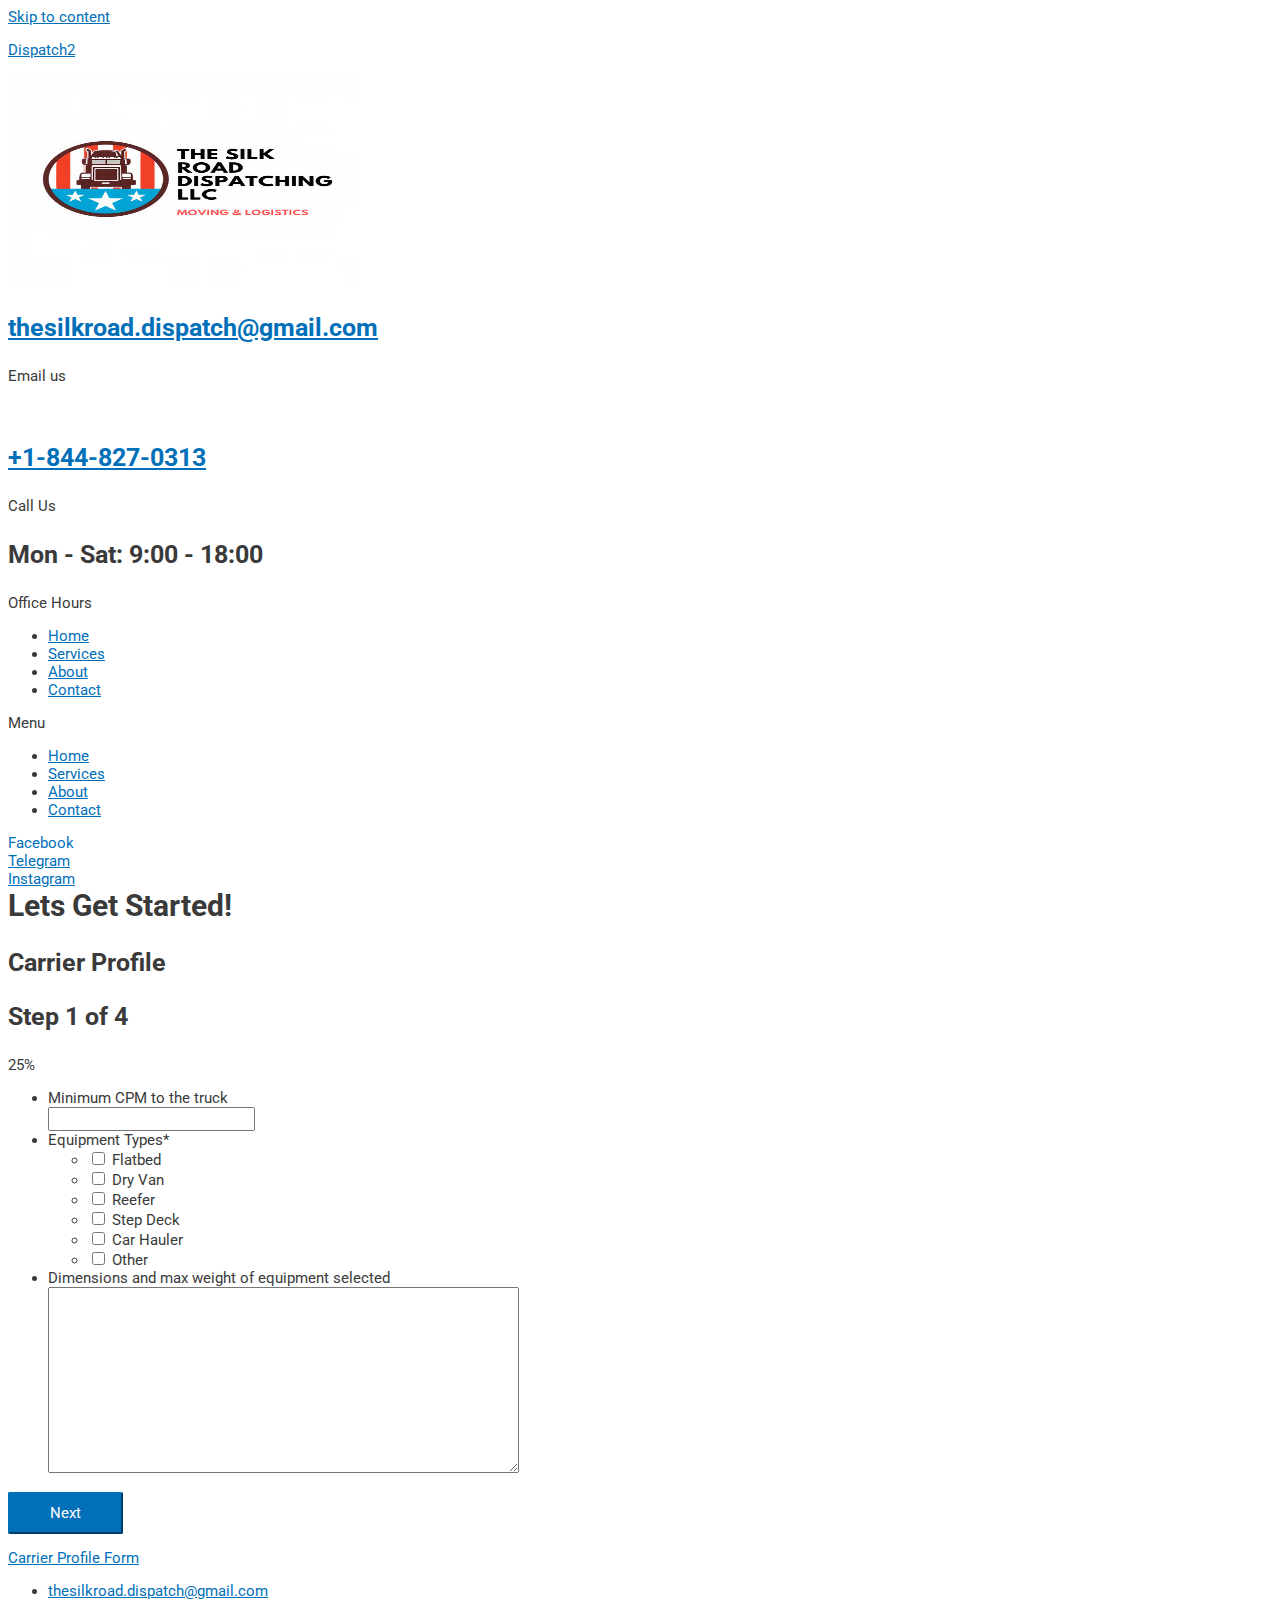
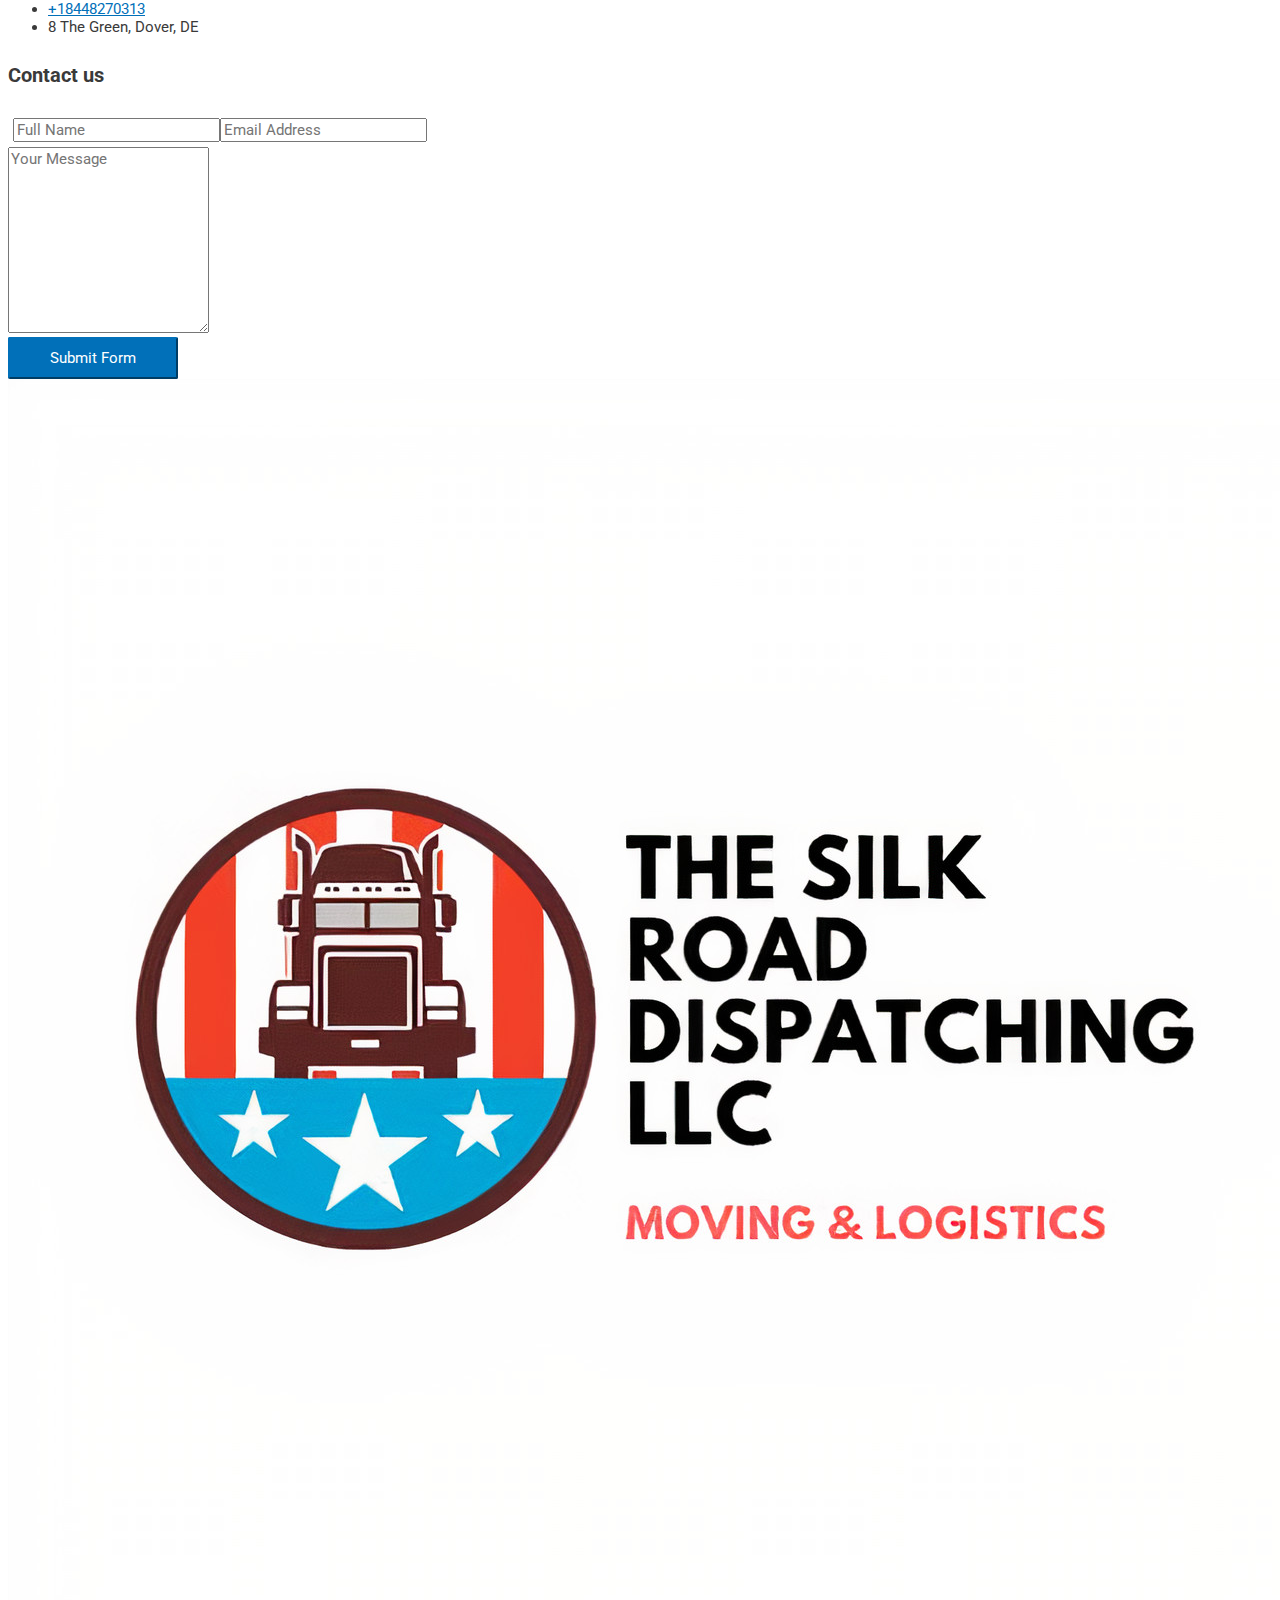
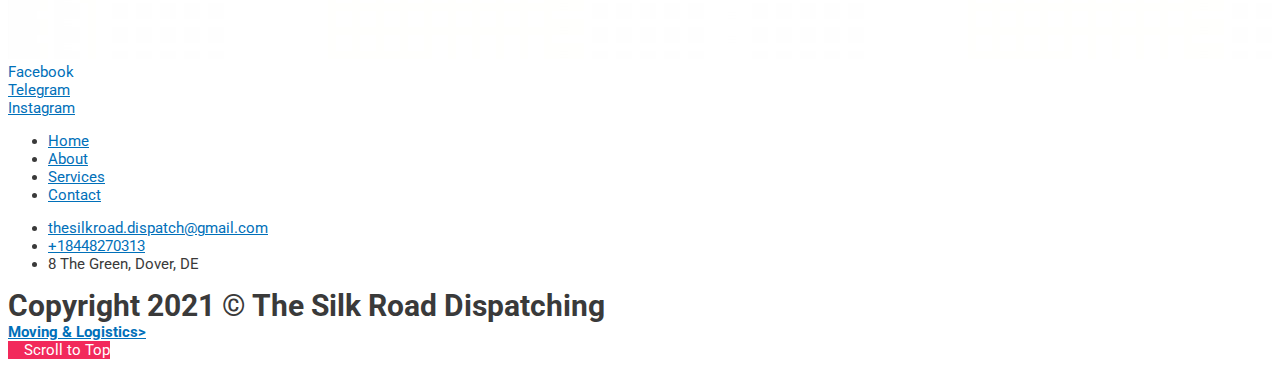
<file: contact.html>
<!DOCTYPE html>
<html lang="en-US">
<head> <script type="text/javascript">if(!gform){document.addEventListener("gform_main_scripts_loaded",function(){gform.scriptsLoaded=!0}),window.addEventListener("DOMContentLoaded",function(){gform.domLoaded=!0});var gform={domLoaded:!1,scriptsLoaded:!1,initializeOnLoaded:function(o){gform.domLoaded&&gform.scriptsLoaded?o():!gform.domLoaded&&gform.scriptsLoaded?window.addEventListener("DOMContentLoaded",o):document.addEventListener("gform_main_scripts_loaded",o)},hooks:{action:{},filter:{}},addAction:function(o,n,r,t){gform.addHook("action",o,n,r,t)},addFilter:function(o,n,r,t){gform.addHook("filter",o,n,r,t)},doAction:function(o){gform.doHook("action",o,arguments)},applyFilters:function(o){return gform.doHook("filter",o,arguments)},removeAction:function(o,n){gform.removeHook("action",o,n)},removeFilter:function(o,n,r){gform.removeHook("filter",o,n,r)},addHook:function(o,n,r,t,i){null==gform.hooks[o][n]&&(gform.hooks[o][n]=[]);var e=gform.hooks[o][n];null==i&&(i=n+"_"+e.length),null==t&&(t=10),gform.hooks[o][n].push({tag:i,callable:r,priority:t})},doHook:function(o,n,r){if(r=Array.prototype.slice.call(r,1),null!=gform.hooks[o][n]){var t,i=gform.hooks[o][n];i.sort(function(o,n){return o.priority-n.priority});for(var e=0;e<i.length;e++)"function"!=typeof(t=i[e].callable)&&(t=window[t]),"action"==o?t.apply(null,r):r[0]=t.apply(null,r)}if("filter"==o)return r[0]},removeHook:function(o,n,r,t){if(null!=gform.hooks[o][n])for(var i=gform.hooks[o][n],e=i.length-1;0<=e;e--)null!=t&&t!=i[e].tag||null!=r&&r!=i[e].priority||i.splice(e,1)}}}</script>
<meta charset="UTF-8">
<meta name="viewport" content="width=device-width, initial-scale=1">
<link rel="profile" href="https://gmpg.org/xfn/11">
<link rel="stylesheet" href="styles.css">
<!-- <meta name='robots' content='noindex, nofollow' />
 -->
	<!-- This site is optimized with the Yoast SEO plugin v16.5 - https://yoast.com/wordpress/plugins/seo/ -->
	<title>Contact</title>
	<meta property="og:locale" content="en_US" />
	<meta property="og:type" content="article" />
	<meta property="og:title" content="Contact - Dispatch2" />
	<meta property="og:description" content="Lets Get Started! Carrier Profile Step 1 of 4 25% Minimum CPM to the truck Equipment Types* Flatbed Dry Van Reefer Step Deck Car Hauler Other Dimensions and max weight of equipment selected Name First Last Phone Email Company Name Owner Operator (own authority) Owner Operator (Leased) Company Driver Carrier (multiple trucks) MC# DOT# Regions/States &hellip; Contact Read More &raquo;" />
	<meta property="og:url" content="https://dispatch2.freightsitebuilder.com/contact/" />
	<meta property="og:site_name" content="Dispatch2" />
	<meta property="article:modified_time" content="2019-08-05T03:13:50+00:00" />
	<meta name="twitter:card" content="summary_large_image" />
	<meta name="twitter:label1" content="Est. reading time" />
	<meta name="twitter:data1" content="1 minute" />
	<script type="application/ld+json" class="yoast-schema-graph">{"@context":"https://schema.org","@graph":[{"@type":"WebSite","@id":"https://dispatch2.freightsitebuilder.com/#website","url":"https://dispatch2.freightsitebuilder.com/","name":"Dispatch2","description":"","potentialAction":[{"@type":"SearchAction","target":"https://dispatch2.freightsitebuilder.com/?s={search_term_string}","query-input":"required name=search_term_string"}],"inLanguage":"en-US"},{"@type":"WebPage","@id":"https://dispatch2.freightsitebuilder.com/contact/#webpage","url":"https://dispatch2.freightsitebuilder.com/contact/","name":"Contact - Dispatch2","isPartOf":{"@id":"https://dispatch2.freightsitebuilder.com/#website"},"datePublished":"2017-10-04T09:07:35+00:00","dateModified":"2019-08-05T03:13:50+00:00","breadcrumb":{"@id":"https://dispatch2.freightsitebuilder.com/contact/#breadcrumb"},"inLanguage":"en-US","potentialAction":[{"@type":"ReadAction","target":["https://dispatch2.freightsitebuilder.com/contact/"]}]},{"@type":"BreadcrumbList","@id":"https://dispatch2.freightsitebuilder.com/contact/#breadcrumb","itemListElement":[{"@type":"ListItem","position":1,"name":"Home","item":"https://dispatch2.freightsitebuilder.com/"},{"@type":"ListItem","position":2,"name":"Contact"}]}]}</script>
	<!-- / Yoast SEO plugin. -->


<link rel='dns-prefetch' href='//s.w.org' />
<link rel="alternate" type="application/rss+xml" title="Dispatch2 &raquo; Feed" href="https://dispatch2.freightsitebuilder.com/feed/" />
<link rel="alternate" type="application/rss+xml" title="Dispatch2 &raquo; Comments Feed" href="https://dispatch2.freightsitebuilder.com/comments/feed/" />
		<script>
			window._wpemojiSettings = {"baseUrl":"https:\/\/s.w.org\/images\/core\/emoji\/13.0.1\/72x72\/","ext":".png","svgUrl":"https:\/\/s.w.org\/images\/core\/emoji\/13.0.1\/svg\/","svgExt":".svg","source":{"concatemoji":"https:\/\/dispatch2.freightsitebuilder.com\/wp-includes\/js\/wp-emoji-release.min.js?ver=5.7.2"}};
			!function(e,a,t){var n,r,o,i=a.createElement("canvas"),p=i.getContext&&i.getContext("2d");function s(e,t){var a=String.fromCharCode;p.clearRect(0,0,i.width,i.height),p.fillText(a.apply(this,e),0,0);e=i.toDataURL();return p.clearRect(0,0,i.width,i.height),p.fillText(a.apply(this,t),0,0),e===i.toDataURL()}function c(e){var t=a.createElement("script");t.src=e,t.defer=t.type="text/javascript",a.getElementsByTagName("head")[0].appendChild(t)}for(o=Array("flag","emoji"),t.supports={everything:!0,everythingExceptFlag:!0},r=0;r<o.length;r++)t.supports[o[r]]=function(e){if(!p||!p.fillText)return!1;switch(p.textBaseline="top",p.font="600 32px Arial",e){case"flag":return s([127987,65039,8205,9895,65039],[127987,65039,8203,9895,65039])?!1:!s([55356,56826,55356,56819],[55356,56826,8203,55356,56819])&&!s([55356,57332,56128,56423,56128,56418,56128,56421,56128,56430,56128,56423,56128,56447],[55356,57332,8203,56128,56423,8203,56128,56418,8203,56128,56421,8203,56128,56430,8203,56128,56423,8203,56128,56447]);case"emoji":return!s([55357,56424,8205,55356,57212],[55357,56424,8203,55356,57212])}return!1}(o[r]),t.supports.everything=t.supports.everything&&t.supports[o[r]],"flag"!==o[r]&&(t.supports.everythingExceptFlag=t.supports.everythingExceptFlag&&t.supports[o[r]]);t.supports.everythingExceptFlag=t.supports.everythingExceptFlag&&!t.supports.flag,t.DOMReady=!1,t.readyCallback=function(){t.DOMReady=!0},t.supports.everything||(n=function(){t.readyCallback()},a.addEventListener?(a.addEventListener("DOMContentLoaded",n,!1),e.addEventListener("load",n,!1)):(e.attachEvent("onload",n),a.attachEvent("onreadystatechange",function(){"complete"===a.readyState&&t.readyCallback()})),(n=t.source||{}).concatemoji?c(n.concatemoji):n.wpemoji&&n.twemoji&&(c(n.twemoji),c(n.wpemoji)))}(window,document,window._wpemojiSettings);
		</script>
		<style>
img.wp-smiley,
img.emoji {
	display: inline !important;
	border: none !important;
	box-shadow: none !important;
	height: 1em !important;
	width: 1em !important;
	margin: 0 .07em !important;
	vertical-align: -0.1em !important;
	background: none !important;
	padding: 0 !important;
}
</style>
	<link rel='stylesheet' id='astra-theme-css-css'  href='https://dispatch2.freightsitebuilder.com/wp-content/themes/astra/assets/css/minified/style.min.css?ver=3.6.1' media='all' />
<style id='astra-theme-css-inline-css'>
html{font-size:93.75%;}a,.page-title{color:#0170B9;}a:hover,a:focus{color:#3a3a3a;}body,button,input,select,textarea,.ast-button,.ast-custom-button{font-family:-apple-system,BlinkMacSystemFont,Segoe UI,Roboto,Oxygen-Sans,Ubuntu,Cantarell,Helvetica Neue,sans-serif;font-weight:inherit;font-size:15px;font-size:1rem;}blockquote{color:#000000;}.site-title{font-size:35px;font-size:2.3333333333333rem;display:none;}.ast-archive-description .ast-archive-title{font-size:40px;font-size:2.6666666666667rem;}.site-header .site-description{font-size:15px;font-size:1rem;display:none;}.entry-title{font-size:30px;font-size:2rem;}h1,.entry-content h1{font-size:40px;font-size:2.6666666666667rem;}h2,.entry-content h2{font-size:30px;font-size:2rem;}h3,.entry-content h3{font-size:25px;font-size:1.6666666666667rem;}h4,.entry-content h4{font-size:20px;font-size:1.3333333333333rem;}h5,.entry-content h5{font-size:18px;font-size:1.2rem;}h6,.entry-content h6{font-size:15px;font-size:1rem;}.ast-single-post .entry-title,.page-title{font-size:30px;font-size:2rem;}::selection{background-color:#0170B9;color:#ffffff;}body,h1,.entry-title a,.entry-content h1,h2,.entry-content h2,h3,.entry-content h3,h4,.entry-content h4,h5,.entry-content h5,h6,.entry-content h6{color:#3a3a3a;}.tagcloud a:hover,.tagcloud a:focus,.tagcloud a.current-item{color:#ffffff;border-color:#0170B9;background-color:#0170B9;}input:focus,input[type="text"]:focus,input[type="email"]:focus,input[type="url"]:focus,input[type="password"]:focus,input[type="reset"]:focus,input[type="search"]:focus,textarea:focus{border-color:#0170B9;}input[type="radio"]:checked,input[type=reset],input[type="checkbox"]:checked,input[type="checkbox"]:hover:checked,input[type="checkbox"]:focus:checked,input[type=range]::-webkit-slider-thumb{border-color:#0170B9;background-color:#0170B9;box-shadow:none;}.site-footer a:hover + .post-count,.site-footer a:focus + .post-count{background:#0170B9;border-color:#0170B9;}.single .nav-links .nav-previous,.single .nav-links .nav-next{color:#0170B9;}.entry-meta,.entry-meta *{line-height:1.45;color:#0170B9;}.entry-meta a:hover,.entry-meta a:hover *,.entry-meta a:focus,.entry-meta a:focus *,.page-links > .page-link,.page-links .page-link:hover,.post-navigation a:hover{color:#3a3a3a;}.widget-title{font-size:21px;font-size:1.4rem;color:#3a3a3a;}#cat option,.secondary .calendar_wrap thead a,.secondary .calendar_wrap thead a:visited{color:#0170B9;}.secondary .calendar_wrap #today,.ast-progress-val span{background:#0170B9;}.secondary a:hover + .post-count,.secondary a:focus + .post-count{background:#0170B9;border-color:#0170B9;}.calendar_wrap #today > a{color:#ffffff;}.page-links .page-link,.single .post-navigation a{color:#0170B9;}.single .ast-author-details .author-title{color:#3a3a3a;}.main-header-menu .menu-link,.ast-header-custom-item a{color:#3a3a3a;}.main-header-menu .menu-item:hover > .menu-link,.main-header-menu .menu-item:hover > .ast-menu-toggle,.main-header-menu .ast-masthead-custom-menu-items a:hover,.main-header-menu .menu-item.focus > .menu-link,.main-header-menu .menu-item.focus > .ast-menu-toggle,.main-header-menu .current-menu-item > .menu-link,.main-header-menu .current-menu-ancestor > .menu-link,.main-header-menu .current-menu-item > .ast-menu-toggle,.main-header-menu .current-menu-ancestor > .ast-menu-toggle{color:#0170B9;}.header-main-layout-3 .ast-main-header-bar-alignment{margin-right:auto;}.header-main-layout-2 .site-header-section-left .ast-site-identity{text-align:left;}.site-logo-img img{ transition:all 0.2s linear;}.ast-header-break-point .ast-mobile-menu-buttons-minimal.menu-toggle{background:transparent;color:#0170B9;}.ast-header-break-point .ast-mobile-menu-buttons-outline.menu-toggle{background:transparent;border:1px solid #0170B9;color:#0170B9;}.ast-header-break-point .ast-mobile-menu-buttons-fill.menu-toggle{background:#0170B9;}.ast-page-builder-template .hentry {margin: 0;}.ast-page-builder-template .site-content > .ast-container {max-width: 100%;padding: 0;}.ast-page-builder-template .site-content #primary {padding: 0;margin: 0;}.ast-page-builder-template .no-results {text-align: center;margin: 4em auto;}.ast-page-builder-template .ast-pagination {padding: 2em;} .ast-page-builder-template .entry-header.ast-no-title.ast-no-thumbnail {margin-top: 0;}.ast-page-builder-template .entry-header.ast-header-without-markup {margin-top: 0;margin-bottom: 0;}.ast-page-builder-template .entry-header.ast-no-title.ast-no-meta {margin-bottom: 0;}.ast-page-builder-template.single .post-navigation {padding-bottom: 2em;}.ast-page-builder-template.single-post .site-content > .ast-container {max-width: 100%;}.ast-page-builder-template.single-post .site-content > .ast-container {max-width: 100%;}.ast-page-builder-template .entry-header {margin-top: 4em;margin-left: auto;margin-right: auto;padding-left: 20px;padding-right: 20px;}.ast-page-builder-template .ast-archive-description {margin-top: 4em;margin-left: auto;margin-right: auto;padding-left: 20px;padding-right: 20px;}.ast-page-builder-template.ast-no-sidebar .entry-content .alignwide {margin-left: 0;margin-right: 0;}.single.ast-page-builder-template .entry-header {padding-left: 20px;padding-right: 20px;}.ast-page-builder-template.ast-no-sidebar .entry-content .alignwide {margin-left: 0;margin-right: 0;}.footer-adv .footer-adv-overlay{border-top-style:solid;border-top-color:#7a7a7a;}.wp-block-buttons.aligncenter{justify-content:center;}@media (max-width:782px){.entry-content .wp-block-columns .wp-block-column{margin-left:0px;}}@media (max-width:768px){.ast-separate-container .ast-article-post,.ast-separate-container .ast-article-single{padding:1.5em 2.14em;}.ast-separate-container #primary,.ast-separate-container #secondary{padding:1.5em 0;}#primary,#secondary{padding:1.5em 0;margin:0;}.ast-left-sidebar #content > .ast-container{display:flex;flex-direction:column-reverse;width:100%;}.ast-author-box img.avatar{margin:20px 0 0 0;}}@media (min-width:769px){.ast-separate-container.ast-right-sidebar #primary,.ast-separate-container.ast-left-sidebar #primary{border:0;}.search-no-results.ast-separate-container #primary{margin-bottom:4em;}}.menu-toggle,button,.ast-button,.ast-custom-button,.button,input#submit,input[type="button"],input[type="submit"],input[type="reset"]{color:#ffffff;border-color:#0170B9;background-color:#0170B9;border-radius:2px;padding-top:10px;padding-right:40px;padding-bottom:10px;padding-left:40px;font-family:inherit;font-weight:inherit;}button:focus,.menu-toggle:hover,button:hover,.ast-button:hover,.ast-custom-button:hover .button:hover,.ast-custom-button:hover,input[type=reset]:hover,input[type=reset]:focus,input#submit:hover,input#submit:focus,input[type="button"]:hover,input[type="button"]:focus,input[type="submit"]:hover,input[type="submit"]:focus{color:#ffffff;background-color:#3a3a3a;border-color:#3a3a3a;}@media (min-width:544px){.ast-container{max-width:100%;}}@media (max-width:544px){.ast-separate-container .ast-article-post,.ast-separate-container .ast-article-single,.ast-separate-container .comments-title,.ast-separate-container .ast-archive-description{padding:1.5em 1em;}.ast-separate-container #content .ast-container{padding-left:0.54em;padding-right:0.54em;}.ast-separate-container .ast-comment-list li.depth-1{padding:1.5em 1em;margin-bottom:1.5em;}.ast-separate-container .ast-comment-list .bypostauthor{padding:.5em;}.ast-search-menu-icon.ast-dropdown-active .search-field{width:170px;}.site-branding img,.site-header .site-logo-img .custom-logo-link img{max-width:100%;}}@media (max-width:768px){.ast-mobile-header-stack .main-header-bar .ast-search-menu-icon{display:inline-block;}.ast-header-break-point.ast-header-custom-item-outside .ast-mobile-header-stack .main-header-bar .ast-search-icon{margin:0;}.ast-comment-avatar-wrap img{max-width:2.5em;}.ast-separate-container .ast-comment-list li.depth-1{padding:1.5em 2.14em;}.ast-separate-container .comment-respond{padding:2em 2.14em;}.ast-comment-meta{padding:0 1.8888em 1.3333em;}}@media (max-width:768px){.site-title{display:none;}.ast-archive-description .ast-archive-title{font-size:40px;}.site-header .site-description{display:none;}.entry-title{font-size:30px;}h1,.entry-content h1{font-size:30px;}h2,.entry-content h2{font-size:25px;}h3,.entry-content h3{font-size:20px;}.ast-single-post .entry-title,.page-title{font-size:30px;}}@media (max-width:544px){.site-title{display:none;}.ast-archive-description .ast-archive-title{font-size:40px;}.site-header .site-description{display:none;}.entry-title{font-size:30px;}h1,.entry-content h1{font-size:30px;}h2,.entry-content h2{font-size:25px;}h3,.entry-content h3{font-size:20px;}.ast-single-post .entry-title,.page-title{font-size:30px;}}@media (max-width:768px){html{font-size:85.5%;}}@media (max-width:544px){html{font-size:85.5%;}}@media (min-width:769px){.ast-container{max-width:1240px;}}@font-face {font-family: "Astra";src: url(https://dispatch2.freightsitebuilder.com/wp-content/themes/astra/assets/fonts/astra.woff) format("woff"),url(https://dispatch2.freightsitebuilder.com/wp-content/themes/astra/assets/fonts/astra.ttf) format("truetype"),url(https://dispatch2.freightsitebuilder.com/wp-content/themes/astra/assets/fonts/astra.svg#astra) format("svg");font-weight: normal;font-style: normal;font-display: fallback;}@media (max-width:921px) {.main-header-bar .main-header-bar-navigation{display:none;}}.ast-desktop .main-header-menu.submenu-with-border .sub-menu,.ast-desktop .main-header-menu.submenu-with-border .astra-full-megamenu-wrapper{border-color:#0170B9;}.ast-desktop .main-header-menu.submenu-with-border .sub-menu{border-top-width:1px;border-right-width:0px;border-left-width:0px;border-bottom-width:0px;border-style:solid;}.ast-desktop .main-header-menu.submenu-with-border .sub-menu .sub-menu{top:-1px;}.ast-desktop .main-header-menu.submenu-with-border .sub-menu .menu-link,.ast-desktop .main-header-menu.submenu-with-border .children .menu-link{border-bottom-width:0px;border-style:solid;border-color:#eaeaea;}@media (min-width:769px){.main-header-menu .sub-menu .menu-item.ast-left-align-sub-menu:hover > .sub-menu,.main-header-menu .sub-menu .menu-item.ast-left-align-sub-menu.focus > .sub-menu{margin-left:-0px;}}.ast-small-footer{border-top-style:solid;border-top-width:1px;border-top-color:#7a7a7a;}.ast-small-footer-wrap{text-align:center;}.ast-header-break-point.ast-header-custom-item-inside .main-header-bar .main-header-bar-navigation .ast-search-icon {display: none;}.ast-header-break-point.ast-header-custom-item-inside .main-header-bar .ast-search-menu-icon .search-form {padding: 0;display: block;overflow: hidden;}.ast-header-break-point .ast-header-custom-item .widget:last-child {margin-bottom: 1em;}.ast-header-custom-item .widget {margin: 0.5em;display: inline-block;vertical-align: middle;}.ast-header-custom-item .widget p {margin-bottom: 0;}.ast-header-custom-item .widget li {width: auto;}.ast-header-custom-item-inside .button-custom-menu-item .menu-link {display: none;}.ast-header-custom-item-inside.ast-header-break-point .button-custom-menu-item .ast-custom-button-link {display: none;}.ast-header-custom-item-inside.ast-header-break-point .button-custom-menu-item .menu-link {display: block;}.ast-header-break-point.ast-header-custom-item-outside .main-header-bar .ast-search-icon {margin-right: 1em;}.ast-header-break-point.ast-header-custom-item-inside .main-header-bar .ast-search-menu-icon .search-field,.ast-header-break-point.ast-header-custom-item-inside .main-header-bar .ast-search-menu-icon.ast-inline-search .search-field {width: 100%;padding-right: 5.5em;}.ast-header-break-point.ast-header-custom-item-inside .main-header-bar .ast-search-menu-icon .search-submit {display: block;position: absolute;height: 100%;top: 0;right: 0;padding: 0 1em;border-radius: 0;}.ast-header-break-point .ast-header-custom-item .ast-masthead-custom-menu-items {padding-left: 20px;padding-right: 20px;margin-bottom: 1em;margin-top: 1em;}.ast-header-custom-item-inside.ast-header-break-point .button-custom-menu-item {padding-left: 0;padding-right: 0;margin-top: 0;margin-bottom: 0;}.astra-icon-down_arrow::after {content: "\e900";font-family: Astra;}.astra-icon-close::after {content: "\e5cd";font-family: Astra;}.astra-icon-drag_handle::after {content: "\e25d";font-family: Astra;}.astra-icon-format_align_justify::after {content: "\e235";font-family: Astra;}.astra-icon-menu::after {content: "\e5d2";font-family: Astra;}.astra-icon-reorder::after {content: "\e8fe";font-family: Astra;}.astra-icon-search::after {content: "\e8b6";font-family: Astra;}.astra-icon-zoom_in::after {content: "\e56b";font-family: Astra;}.astra-icon-check-circle::after {content: "\e901";font-family: Astra;}.astra-icon-shopping-cart::after {content: "\f07a";font-family: Astra;}.astra-icon-shopping-bag::after {content: "\f290";font-family: Astra;}.astra-icon-shopping-basket::after {content: "\f291";font-family: Astra;}.astra-icon-circle-o::after {content: "\e903";font-family: Astra;}.astra-icon-certificate::after {content: "\e902";font-family: Astra;}.ast-breadcrumbs .trail-browse,.ast-breadcrumbs .trail-items,.ast-breadcrumbs .trail-items li{display:inline-block;margin:0;padding:0;border:none;background:inherit;text-indent:0;}.ast-breadcrumbs .trail-browse{font-size:inherit;font-style:inherit;font-weight:inherit;color:inherit;}.ast-breadcrumbs .trail-items{list-style:none;}.trail-items li::after{padding:0 0.3em;content:"\00bb";}.trail-items li:last-of-type::after{display:none;}.elementor-widget-heading .elementor-heading-title{margin:0;}.elementor-post.elementor-grid-item.hentry{margin-bottom:0;}.woocommerce div.product .elementor-element.elementor-products-grid .related.products ul.products li.product,.elementor-element .elementor-wc-products .woocommerce[class*='columns-'] ul.products li.product{width:auto;margin:0;float:none;}.ast-left-sidebar .elementor-section.elementor-section-stretched,.ast-right-sidebar .elementor-section.elementor-section-stretched{max-width:100%;left:0 !important;}.elementor-template-full-width .ast-container{display:block;}.ast-header-break-point .main-header-bar{border-bottom-width:0;}@media (min-width:769px){.main-header-bar{border-bottom-width:0;}}.ast-safari-browser-less-than-11 .main-header-menu .menu-item,.ast-safari-browser-less-than-11 .main-header-bar .ast-masthead-custom-menu-items{display:block;}.main-header-menu .menu-item,#astra-footer-menu .menu-item,.main-header-bar .ast-masthead-custom-menu-items{-js-display:flex;display:flex;-webkit-box-pack:center;-webkit-justify-content:center;-moz-box-pack:center;-ms-flex-pack:center;justify-content:center;-webkit-box-orient:vertical;-webkit-box-direction:normal;-webkit-flex-direction:column;-moz-box-orient:vertical;-moz-box-direction:normal;-ms-flex-direction:column;flex-direction:column;}.main-header-menu > .menu-item > .menu-link,#astra-footer-menu > .menu-item > .menu-link,{height:100%;-webkit-box-align:center;-webkit-align-items:center;-moz-box-align:center;-ms-flex-align:center;align-items:center;-js-display:flex;display:flex;}.ast-primary-menu-disabled .main-header-bar .ast-masthead-custom-menu-items{flex:unset;}.header-main-layout-1 .ast-flex.main-header-container,.header-main-layout-3 .ast-flex.main-header-container{-webkit-align-content:center;-ms-flex-line-pack:center;align-content:center;-webkit-box-align:center;-webkit-align-items:center;-moz-box-align:center;-ms-flex-align:center;align-items:center;}.main-header-menu .sub-menu .menu-item.menu-item-has-children > .menu-link:after{position:absolute;right:1em;top:50%;transform:translate(0,-50%) rotate(270deg);}.ast-header-break-point .main-header-bar .main-header-bar-navigation .page_item_has_children > .ast-menu-toggle::before,.ast-header-break-point .main-header-bar .main-header-bar-navigation .menu-item-has-children > .ast-menu-toggle::before,.ast-mobile-popup-drawer .main-header-bar-navigation .menu-item-has-children>.ast-menu-toggle::before,.ast-header-break-point .ast-mobile-header-wrap .main-header-bar-navigation .menu-item-has-children > .ast-menu-toggle::before{font-weight:bold;content:"\e900";font-family:Astra;text-decoration:inherit;display:inline-block;}.ast-header-break-point .main-navigation ul.sub-menu .menu-item .menu-link:before{content:"\e900";font-family:Astra;font-size:.65em;text-decoration:inherit;display:inline-block;transform:translate(0,-2px) rotateZ(270deg);margin-right:5px;}.widget_search .search-form:after{font-family:Astra;font-size:1.2em;font-weight:normal;content:"\e8b6";position:absolute;top:50%;right:15px;transform:translate(0,-50%);}.astra-search-icon::before{content:"\e8b6";font-family:Astra;font-style:normal;font-weight:normal;text-decoration:inherit;text-align:center;-webkit-font-smoothing:antialiased;-moz-osx-font-smoothing:grayscale;}.main-header-bar .main-header-bar-navigation .page_item_has_children > a:after,.main-header-bar .main-header-bar-navigation .menu-item-has-children > a:after,.site-header-focus-item .main-header-bar-navigation .menu-item-has-children > .menu-link:after{content:"\e900";display:inline-block;font-family:Astra;font-size:.6rem;font-weight:bold;text-rendering:auto;-webkit-font-smoothing:antialiased;-moz-osx-font-smoothing:grayscale;margin-left:10px;line-height:normal;}.ast-mobile-popup-drawer .main-header-bar-navigation .ast-submenu-expanded>.ast-menu-toggle::before{transform:rotateX(180deg);}.ast-header-break-point .main-header-bar-navigation .menu-item-has-children > .menu-link:after{display:none;}
</style>
<link rel='stylesheet' id='wp-block-library-css'  href='https://dispatch2.freightsitebuilder.com/wp-includes/css/dist/block-library/style.min.css?ver=5.7.2' media='all' />
<link rel='stylesheet' id='templately-editor-css'  href='https://dispatch2.freightsitebuilder.com/wp-content/plugins/templately/assets/css/editor.css?ver=1.2.3' media='all' />
<link rel='stylesheet' id='hfe-style-css'  href='https://dispatch2.freightsitebuilder.com/wp-content/plugins/header-footer-elementor/assets/css/header-footer-elementor.css?ver=1.5.9' media='all' />
<link rel='stylesheet' id='elementor-icons-css'  href='https://dispatch2.freightsitebuilder.com/wp-content/plugins/elementor/assets/lib/eicons/css/elementor-icons.min.css?ver=5.11.0' media='all' />
<link rel='stylesheet' id='elementor-animations-css'  href='https://dispatch2.freightsitebuilder.com/wp-content/plugins/elementor/assets/lib/animations/animations.min.css?ver=3.2.5' media='all' />
<link rel='stylesheet' id='elementor-frontend-legacy-css'  href='https://dispatch2.freightsitebuilder.com/wp-content/plugins/elementor/assets/css/frontend-legacy.min.css?ver=3.2.5' media='all' />
<link rel='stylesheet' id='elementor-frontend-css'  href='https://dispatch2.freightsitebuilder.com/wp-content/plugins/elementor/assets/css/frontend.min.css?ver=3.2.5' media='all' />
<style id='elementor-frontend-inline-css'>
@font-face{font-family:eicons;src:url(https://dispatch2.freightsitebuilder.com/wp-content/plugins/elementor/assets/lib/eicons/fonts/eicons.eot?5.10.0);src:url(https://dispatch2.freightsitebuilder.com/wp-content/plugins/elementor/assets/lib/eicons/fonts/eicons.eot?5.10.0#iefix) format("embedded-opentype"),url(https://dispatch2.freightsitebuilder.com/wp-content/plugins/elementor/assets/lib/eicons/fonts/eicons.woff2?5.10.0) format("woff2"),url(https://dispatch2.freightsitebuilder.com/wp-content/plugins/elementor/assets/lib/eicons/fonts/eicons.woff?5.10.0) format("woff"),url(https://dispatch2.freightsitebuilder.com/wp-content/plugins/elementor/assets/lib/eicons/fonts/eicons.ttf?5.10.0) format("truetype"),url(https://dispatch2.freightsitebuilder.com/wp-content/plugins/elementor/assets/lib/eicons/fonts/eicons.svg?5.10.0#eicon) format("svg");font-weight:400;font-style:normal}
</style>
<link rel='stylesheet' id='elementor-post-1884-css'  href='https://dispatch2.freightsitebuilder.com/wp-content/uploads/sites/24/elementor/css/post-1884.css?ver=1614041654' media='all' />
<link rel='stylesheet' id='elementor-pro-css'  href='https://dispatch2.freightsitebuilder.com/wp-content/plugins/elementor-pro/assets/css/frontend.min.css?ver=3.1.0' media='all' />
<link rel='stylesheet' id='uael-frontend-css'  href='https://dispatch2.freightsitebuilder.com/wp-content/plugins/ultimate-elementor/assets/min-css/uael-frontend.min.css?ver=1.32.1' media='all' />
<link rel='stylesheet' id='font-awesome-5-all-css'  href='https://dispatch2.freightsitebuilder.com/wp-content/plugins/elementor/assets/lib/font-awesome/css/all.min.css?ver=4.7.3' media='all' />
<link rel='stylesheet' id='font-awesome-4-shim-css'  href='https://dispatch2.freightsitebuilder.com/wp-content/plugins/elementor/assets/lib/font-awesome/css/v4-shims.min.css?ver=4.7.3' media='all' />
<link rel='stylesheet' id='elementor-global-css'  href='https://dispatch2.freightsitebuilder.com/wp-content/uploads/sites/24/elementor/css/global.css?ver=1614041654' media='all' />
<link rel='stylesheet' id='elementor-post-649-css'  href='https://dispatch2.freightsitebuilder.com/wp-content/uploads/sites/24/elementor/css/post-649.css?ver=1620483274' media='all' />
<link rel='stylesheet' id='hfe-widgets-style-css'  href='https://dispatch2.freightsitebuilder.com/wp-content/plugins/header-footer-elementor/inc/widgets-css/frontend.css?ver=1.5.9' media='all' />
<link rel='stylesheet' id='elementor-post-1664-css'  href='https://dispatch2.freightsitebuilder.com/wp-content/uploads/sites/24/elementor/css/post-1664.css?ver=1614041654' media='all' />
<link rel='stylesheet' id='elementor-post-1676-css'  href='https://dispatch2.freightsitebuilder.com/wp-content/uploads/sites/24/elementor/css/post-1676.css?ver=1614041654' media='all' />
<link rel='stylesheet' id='astra-addon-css-css'  href='https://dispatch2.freightsitebuilder.com/wp-content/uploads/sites/24/astra-addon/astra-addon-60d737594ef741-14144951.css?ver=3.5.1' media='all' />
<style id='astra-addon-css-inline-css'>
#ast-scroll-top{color:#ffffff;background-color:#f2295b;font-size:15px;font-size:1rem;}.ast-scroll-top-icon::before{content:"\e900";font-family:Astra;text-decoration:inherit;}.ast-scroll-top-icon{transform:rotate(180deg);}.ast-search-box.header-cover #close::before,.ast-search-box.full-screen #close::before{font-family:Astra;content:"\e5cd";display:inline-block;transition:transform .3s ease-in-out;}
</style>
<link rel='stylesheet' id='bauip_styles-css'  href='https://dispatch2.freightsitebuilder.com/wp-content/plugins/blitz-admin-ui-ux-pro/public/assets/css/built-in.css?ver=5.7.2' media='all' />
<link rel='stylesheet' id='um_fonticons_ii-css'  href='https://dispatch2.freightsitebuilder.com/wp-content/plugins/ultimate-member/assets/css/um-fonticons-ii.css?ver=2.1.21' media='all' />
<link rel='stylesheet' id='um_fonticons_fa-css'  href='https://dispatch2.freightsitebuilder.com/wp-content/plugins/ultimate-member/assets/css/um-fonticons-fa.css?ver=2.1.21' media='all' />
<link rel='stylesheet' id='select2-css'  href='https://dispatch2.freightsitebuilder.com/wp-content/plugins/ultimate-member/assets/css/select2/select2.min.css?ver=4.0.13' media='all' />
<link rel='stylesheet' id='um_crop-css'  href='https://dispatch2.freightsitebuilder.com/wp-content/plugins/ultimate-member/assets/css/um-crop.css?ver=2.1.21' media='all' />
<link rel='stylesheet' id='um_modal-css'  href='https://dispatch2.freightsitebuilder.com/wp-content/plugins/ultimate-member/assets/css/um-modal.css?ver=2.1.21' media='all' />
<link rel='stylesheet' id='um_styles-css'  href='https://dispatch2.freightsitebuilder.com/wp-content/plugins/ultimate-member/assets/css/um-styles.css?ver=2.1.21' media='all' />
<link rel='stylesheet' id='um_profile-css'  href='https://dispatch2.freightsitebuilder.com/wp-content/plugins/ultimate-member/assets/css/um-profile.css?ver=2.1.21' media='all' />
<link rel='stylesheet' id='um_account-css'  href='https://dispatch2.freightsitebuilder.com/wp-content/plugins/ultimate-member/assets/css/um-account.css?ver=2.1.21' media='all' />
<link rel='stylesheet' id='um_misc-css'  href='https://dispatch2.freightsitebuilder.com/wp-content/plugins/ultimate-member/assets/css/um-misc.css?ver=2.1.21' media='all' />
<link rel='stylesheet' id='um_fileupload-css'  href='https://dispatch2.freightsitebuilder.com/wp-content/plugins/ultimate-member/assets/css/um-fileupload.css?ver=2.1.21' media='all' />
<link rel='stylesheet' id='um_datetime-css'  href='https://dispatch2.freightsitebuilder.com/wp-content/plugins/ultimate-member/assets/css/pickadate/default.css?ver=2.1.21' media='all' />
<link rel='stylesheet' id='um_datetime_date-css'  href='https://dispatch2.freightsitebuilder.com/wp-content/plugins/ultimate-member/assets/css/pickadate/default.date.css?ver=2.1.21' media='all' />
<link rel='stylesheet' id='um_datetime_time-css'  href='https://dispatch2.freightsitebuilder.com/wp-content/plugins/ultimate-member/assets/css/pickadate/default.time.css?ver=2.1.21' media='all' />
<link rel='stylesheet' id='um_raty-css'  href='https://dispatch2.freightsitebuilder.com/wp-content/plugins/ultimate-member/assets/css/um-raty.css?ver=2.1.21' media='all' />
<link rel='stylesheet' id='um_scrollbar-css'  href='https://dispatch2.freightsitebuilder.com/wp-content/plugins/ultimate-member/assets/css/simplebar.css?ver=2.1.21' media='all' />
<link rel='stylesheet' id='um_tipsy-css'  href='https://dispatch2.freightsitebuilder.com/wp-content/plugins/ultimate-member/assets/css/um-tipsy.css?ver=2.1.21' media='all' />
<link rel='stylesheet' id='um_responsive-css'  href='https://dispatch2.freightsitebuilder.com/wp-content/plugins/ultimate-member/assets/css/um-responsive.css?ver=2.1.21' media='all' />
<link rel='stylesheet' id='um_default_css-css'  href='https://dispatch2.freightsitebuilder.com/wp-content/plugins/ultimate-member/assets/css/um-old-default.css?ver=2.1.21' media='all' />
<link rel='stylesheet' id='google-fonts-1-css'  href='https://fonts.googleapis.com/css?family=Roboto%3A100%2C100italic%2C200%2C200italic%2C300%2C300italic%2C400%2C400italic%2C500%2C500italic%2C600%2C600italic%2C700%2C700italic%2C800%2C800italic%2C900%2C900italic%7CRoboto+Slab%3A100%2C100italic%2C200%2C200italic%2C300%2C300italic%2C400%2C400italic%2C500%2C500italic%2C600%2C600italic%2C700%2C700italic%2C800%2C800italic%2C900%2C900italic&#038;display=auto&#038;ver=5.7.2' media='all' />
<link rel='stylesheet' id='elementor-icons-shared-0-css'  href='https://dispatch2.freightsitebuilder.com/wp-content/plugins/elementor/assets/lib/font-awesome/css/fontawesome.min.css?ver=5.15.1' media='all' />
<link rel='stylesheet' id='elementor-icons-fa-solid-css'  href='https://dispatch2.freightsitebuilder.com/wp-content/plugins/elementor/assets/lib/font-awesome/css/solid.min.css?ver=5.15.1' media='all' />
<link rel='stylesheet' id='elementor-icons-fa-regular-css'  href='https://dispatch2.freightsitebuilder.com/wp-content/plugins/elementor/assets/lib/font-awesome/css/regular.min.css?ver=5.15.1' media='all' />
<link rel='stylesheet' id='elementor-icons-fa-brands-css'  href='https://dispatch2.freightsitebuilder.com/wp-content/plugins/elementor/assets/lib/font-awesome/css/brands.min.css?ver=5.15.1' media='all' />
<script src='https://dispatch2.freightsitebuilder.com/wp-includes/js/jquery/jquery.min.js?ver=3.5.1' id='jquery-core-js'></script>
<script src='https://dispatch2.freightsitebuilder.com/wp-includes/js/jquery/jquery-migrate.min.js?ver=3.3.2' id='jquery-migrate-js'></script>
<!--[if IE]>
<script src='https://dispatch2.freightsitebuilder.com/wp-content/themes/astra/assets/js/minified/flexibility.min.js?ver=3.6.1' id='astra-flexibility-js'></script>
<script id='astra-flexibility-js-after'>
flexibility(document.documentElement);
</script>
<![endif]-->
<script src='https://dispatch2.freightsitebuilder.com/wp-content/plugins/elementor/assets/lib/font-awesome/js/v4-shims.min.js?ver=4.7.3' id='font-awesome-4-shim-js'></script>
<script src='https://dispatch2.freightsitebuilder.com/wp-content/plugins/ultimate-member/assets/js/um-gdpr.min.js?ver=2.1.21' id='um-gdpr-js'></script>
<link rel="https://api.w.org/" href="https://dispatch2.freightsitebuilder.com/wp-json/" /><link rel="alternate" type="application/json" href="https://dispatch2.freightsitebuilder.com/wp-json/wp/v2/pages/649" /><link rel="EditURI" type="application/rsd+xml" title="RSD" href="https://dispatch2.freightsitebuilder.com/xmlrpc.php?rsd" />
<link rel="wlwmanifest" type="application/wlwmanifest+xml" href="https://dispatch2.freightsitebuilder.com/wp-includes/wlwmanifest.xml" /> 
<meta name="generator" content="WordPress 5.7.2" />
<link rel='shortlink' href='https://dispatch2.freightsitebuilder.com/?p=649' />
<link rel="alternate" type="application/json+oembed" href="https://dispatch2.freightsitebuilder.com/wp-json/oembed/1.0/embed?url=https%3A%2F%2Fdispatch2.freightsitebuilder.com%2Fcontact%2F" />
<link rel="alternate" type="text/xml+oembed" href="https://dispatch2.freightsitebuilder.com/wp-json/oembed/1.0/embed?url=https%3A%2F%2Fdispatch2.freightsitebuilder.com%2Fcontact%2F&#038;format=xml" />
		<style type="text/css">
			.um_request_name {
				display: none !important;
			}
		</style>
	    <!-- Custom Favicons -->
    <link rel="shortcut icon" href="images/logocon.png" />
    <link rel="apple-touch-icon" href="images/logocon.png">
    <script>
var logo="";
var darklogo="";
var smalllogo="";
var smalldarklogo="";
var fpluginpath = "https://dispatch2.freightsitebuilder.com/wp-content/plugins/blitz-admin-ui-ux-pro/";
</script>
<meta name='generator' content='WP Ultimo 1.10.13'><style>.recentcomments a{display:inline !important;padding:0 !important;margin:0 !important;}</style>		<style id="wp-custom-css">
			/*
You can add your own CSS here.

Click the help icon above to learn more.
*/

.ast-custom-html a button {background: linear-gradient(135deg, #f85032 0%,#ea520b 24%,#f16f5c 50%,#f02f17 78%,#e73827 100%);}
.ast-custom-html a button {border-color:#FF7A00}






		</style>
		</head>

<body itemtype='https://schema.org/WebPage' itemscope='itemscope' class="page-template-default page page-id-649 wp-custom-logo ehf-header ehf-footer ehf-template-astra ehf-stylesheet-astra-child ast-desktop ast-page-builder-template ast-no-sidebar astra-3.6.1 ast-header-custom-item-inside ast-single-post ast-inherit-site-logo-transparent elementor-default elementor-kit-1884 elementor-page elementor-page-649 astra-addon-3.5.1">

<div id="page" class="hfeed site">
	<a class="skip-link screen-reader-text" href="#content">Skip to content</a>

	
			<header id="masthead" itemscope="itemscope" itemtype="https://schema.org/WPHeader">
			<p class="main-title bhf-hidden" itemprop="headline"><a href="https://dispatch2.freightsitebuilder.com" title="Dispatch2" rel="home">Dispatch2</a></p>
					<div data-elementor-type="wp-post" data-elementor-id="1664" class="elementor elementor-1664" data-elementor-settings="[]">
						<div class="elementor-inner">
							<div class="elementor-section-wrap">
							<section class="elementor-section elementor-top-section elementor-element elementor-element-3cc01eed elementor-section-height-min-height elementor-section-content-middle elementor-section-boxed elementor-section-height-default elementor-section-items-middle" data-id="3cc01eed" data-element_type="section" data-settings="{&quot;background_background&quot;:&quot;gradient&quot;}">
						<div class="elementor-container elementor-column-gap-no">
							<div class="elementor-row">
					<div class="elementor-column elementor-col-50 elementor-top-column elementor-element elementor-element-30fbead7" data-id="30fbead7" data-element_type="column">
			<div class="elementor-column-wrap elementor-element-populated">
							<div class="elementor-widget-wrap">
						<div class="elementor-element elementor-element-8815f9f elementor-widget elementor-widget-theme-site-logo elementor-widget-image" data-id="8815f9f" data-element_type="widget" data-widget_type="theme-site-logo.default">
				<div class="elementor-widget-container">
								<div class="elementor-image">
													<a href="index.html">
							<img id="logopic" width="250" height="175" src="images/logo.jpg" class="attachment-full size-full" alt="" loading="lazy" />								</a>
														</div>
						</div>
				</div>
						</div>
					</div>
		</div>
				<div class="elementor-column elementor-col-50 elementor-top-column elementor-element elementor-element-fa88470" data-id="fa88470" data-element_type="column">
			<div class="elementor-column-wrap elementor-element-populated">
							<div class="elementor-widget-wrap">
						<section class="elementor-section elementor-inner-section elementor-element elementor-element-3e792ccc elementor-hidden-phone elementor-section-boxed elementor-section-height-default elementor-section-height-default" data-id="3e792ccc" data-element_type="section">
						<div class="elementor-container elementor-column-gap-default">
							<div class="elementor-row">
					<div class="elementor-column elementor-col-33 elementor-inner-column elementor-element elementor-element-5e2babe1" data-id="5e2babe1" data-element_type="column">
			<div class="elementor-column-wrap elementor-element-populated">
							<div class="elementor-widget-wrap">
						<div class="elementor-element elementor-element-4ffc5417 elementor-position-left elementor-vertical-align-middle elementor-view-default elementor-widget elementor-widget-icon-box" data-id="4ffc5417" data-element_type="widget" data-widget_type="icon-box.default">
				<div class="elementor-widget-container">
					<div class="elementor-icon-box-wrapper">
						<div class="elementor-icon-box-icon">
				<a class="elementor-icon elementor-animation-" href="mailto:thesilkroad.dispatch@gmail.com">
				<i class="fa fa-envelope-o" aria-hidden="true"></i>				</a>
			</div>
						<div class="elementor-icon-box-content">
				<h3 class="elementor-icon-box-title">
					<a href="mailto:thesilkroad.dispatch@gmail.com">thesilkroad.dispatch@gmail.com</a>
				</h3>
								<p class="elementor-icon-box-description">Email us
</p>
							</div>
		</div>
				</div>
				</div>
						</div>
					</div>
		</div>
				<div class="elementor-column elementor-col-33 elementor-inner-column elementor-element elementor-element-5875e5bc" data-id="5875e5bc" data-element_type="column">
			<div class="elementor-column-wrap elementor-element-populated">
							<div class="elementor-widget-wrap">
						<div class="elementor-element elementor-element-1af9eda1 elementor-position-left elementor-vertical-align-middle elementor-view-default elementor-widget elementor-widget-icon-box" data-id="1af9eda1" data-element_type="widget" data-widget_type="icon-box.default">
				<div class="elementor-widget-container">
					<div class="elementor-icon-box-wrapper">
						<div class="elementor-icon-box-icon">
				<a class="elementor-icon elementor-animation-" href="tel:8448270313">
				<i class="fa fa-phone servicephone" aria-hidden="true"></i>				</a>
			</div>
						<div class="elementor-icon-box-content">
				<h3 class="elementor-icon-box-title">
					<a href="tel:8448270313">+1-844-827-0313</a>
				</h3>
								<p class="elementor-icon-box-description">Call Us</p>
							</div>
		</div>
				</div>
				</div>
						</div>
					</div>
		</div>
				<div class="elementor-column elementor-col-33 elementor-inner-column elementor-element elementor-element-5948a772" data-id="5948a772" data-element_type="column">
			<div class="elementor-column-wrap elementor-element-populated">
							<div class="elementor-widget-wrap">
						<div class="elementor-element elementor-element-7242a76 elementor-position-left elementor-vertical-align-middle elementor-view-default elementor-widget elementor-widget-icon-box" data-id="7242a76" data-element_type="widget" data-widget_type="icon-box.default">
				<div class="elementor-widget-container">
					<div class="elementor-icon-box-wrapper">
						<div class="elementor-icon-box-icon">
				<span class="elementor-icon elementor-animation-" >
				<i class="fa fa-clock-o" aria-hidden="true"></i>				</span>
			</div>
						<div class="elementor-icon-box-content">
				<h3 class="elementor-icon-box-title">
					<span >Mon - Sat: 9:00 - 18:00</span>
				</h3>
								<p class="elementor-icon-box-description">Office Hours</p>
							</div>
		</div>
				</div>
				</div>
						</div>
					</div>
		</div>
								</div>
					</div>
		</section>
						</div>
					</div>
		</div>
								</div>
					</div>
		</section>
				<section class="elementor-section elementor-top-section elementor-element elementor-element-3571fa52 elementor-section-content-middle elementor-section-boxed elementor-section-height-default elementor-section-height-default" data-id="3571fa52" data-element_type="section" data-settings="{&quot;background_background&quot;:&quot;classic&quot;}">
						<div class="elementor-container elementor-column-gap-no">
							<div class="elementor-row">
					<div class="elementor-column elementor-col-25 elementor-top-column elementor-element elementor-element-b362a7c" data-id="b362a7c" data-element_type="column">
			<div class="elementor-column-wrap elementor-element-populated">
							<div class="elementor-widget-wrap">
						<div class="elementor-element elementor-element-204aa924 elementor-nav-menu--stretch elementor-nav-menu--indicator-classic elementor-nav-menu--dropdown-tablet elementor-nav-menu__text-align-aside elementor-nav-menu--toggle elementor-nav-menu--burger elementor-widget elementor-widget-nav-menu" data-id="204aa924" data-element_type="widget" data-settings="{&quot;full_width&quot;:&quot;stretch&quot;,&quot;layout&quot;:&quot;horizontal&quot;,&quot;toggle&quot;:&quot;burger&quot;}" data-widget_type="nav-menu.default">
				<div class="elementor-widget-container">
						<nav role="navigation" class="elementor-nav-menu--main elementor-nav-menu__container elementor-nav-menu--layout-horizontal e--pointer-background e--animation-fade"><ul id="menu-1-204aa924" class="elementor-nav-menu"><li class="menu-item menu-item-type-post_type menu-item-object-page menu-item-home menu-item-1510"><a href="index.html" class="elementor-item menu-link">Home</a></li>
<li class="menu-item menu-item-type-post_type menu-item-object-page menu-item-1603"><a href="service.html" class="elementor-item menu-link">Services</a></li>
<li class="menu-item menu-item-type-post_type menu-item-object-page menu-item-1604"><a href="about.html" class="elementor-item menu-link">About</a></li>
<li class="menu-item menu-item-type-post_type menu-item-object-page current-menu-item page_item page-item-649 current_page_item menu-item-1602"><a href="contact.html" aria-current="page" class="elementor-item elementor-item-active menu-link">Contact</a></li>
<!-- <li class="menu-item menu-item-type-post_type menu-item-object-page menu-item-1865"><a href="https://dispatch2.freightsitebuilder.com/?page_id=1832" class="elementor-item menu-link">Client Portal</a></li> -->
</ul></nav>
					<div class="elementor-menu-toggle" role="button" tabindex="0" aria-label="Menu Toggle" aria-expanded="false">
			<i class="eicon-menu-bar" aria-hidden="true"></i>
			<span class="elementor-screen-only">Menu</span>
		</div>
			<nav class="elementor-nav-menu--dropdown elementor-nav-menu__container" role="navigation" aria-hidden="true"><ul id="menu-2-204aa924" class="elementor-nav-menu"><li class="menu-item menu-item-type-post_type menu-item-object-page menu-item-home menu-item-1510"><a href="index.html" class="elementor-item menu-link">Home</a></li>
<li class="menu-item menu-item-type-post_type menu-item-object-page menu-item-1603"><a href="service.html" class="elementor-item menu-link">Services</a></li>
<li class="menu-item menu-item-type-post_type menu-item-object-page menu-item-1604"><a href="about.html" class="elementor-item menu-link">About</a></li>
<li class="menu-item menu-item-type-post_type menu-item-object-page current-menu-item page_item page-item-649 current_page_item menu-item-1602"><a href="contact.html" aria-current="page" class="elementor-item elementor-item-active menu-link">Contact</a></li>
<!-- <li class="menu-item menu-item-type-post_type menu-item-object-page menu-item-1865"><a href="https://dispatch2.freightsitebuilder.com/?page_id=1832" class="elementor-item menu-link">Client Portal</a></li> -->
</ul></nav>
				</div>
				</div>
						</div>
					</div>
		</div>
				<div class="elementor-column elementor-col-25 elementor-top-column elementor-element elementor-element-6e54b938" data-id="6e54b938" data-element_type="column">
			<div class="elementor-column-wrap elementor-element-populated">
							<div class="elementor-widget-wrap">
						<div class="elementor-element elementor-element-4b2fa26e e-grid-align-right elementor-shape-rounded elementor-grid-0 elementor-widget elementor-widget-social-icons" data-id="4b2fa26e" data-element_type="widget" data-widget_type="social-icons.default">
				<div class="elementor-widget-container">
					<div class="elementor-social-icons-wrapper elementor-grid">
							<div class="elementor-grid-item">
					<a class="elementor-icon elementor-social-icon elementor-social-icon-facebook elementor-repeater-item-320e991" target="_blank">
						<span class="elementor-screen-only">Facebook</span>
													<i class="fa fa-facebook"></i>
											</a>
				</div>
							<div class="elementor-grid-item">
					<a href="https://telegram.me/SRDISPATCH" class="elementor-icon elementor-social-icon elementor-social-icon-twitter elementor-repeater-item-1491259" target="_blank">
						<span class="elementor-screen-only">Telegram</span>
													<i class="fab fa-telegram"></i>
											</a>
				</div>
							<div class="elementor-grid-item">
					<a href="http://www.instagram.com/the_silk_road_dispatching" class="elementor-icon elementor-social-icon elementor-social-icon-instagram elementor-repeater-item-8206083" target="_blank">
						<span class="elementor-screen-only">Instagram</span>
													<i class="fa fa-instagram"></i>
											</a>
				</div>
							<!-- <div class="elementor-grid-item">
					<a class="elementor-icon elementor-social-icon elementor-social-icon-youtube elementor-repeater-item-dccfaf9" target="_blank">
						<span class="elementor-screen-only">Youtube</span>
													<i class="fa fa-youtube"></i>
											</a>
				</div> -->
					</div>
				</div>
				</div>
						</div>
					</div>
		</div>
				<div class="elementor-column elementor-col-25 elementor-top-column elementor-element elementor-element-65cf962" data-id="65cf962" data-element_type="column">
			<div class="elementor-column-wrap elementor-element-populated">
							<div class="elementor-widget-wrap">
						<div class="elementor-element elementor-element-35e0fa6 elementor-view-default elementor-widget elementor-widget-icon" data-id="35e0fa6" data-element_type="widget" data-widget_type="icon.default">
				<div class="elementor-widget-container">
					<div class="elementor-icon-wrapper">
			<a class="elementor-icon" href="https://dispatch2.freightsitebuilder.com/client-login/">
			<i aria-hidden="true" class="fas fa-user-lock"></i>			</a>
		</div>
				</div>
				</div>
						</div>
					</div>
		</div>
				<div class="elementor-column elementor-col-25 elementor-top-column elementor-element elementor-element-1147eb5" data-id="1147eb5" data-element_type="column">
			<div class="elementor-column-wrap elementor-element-populated">
							<div class="elementor-widget-wrap">
						<div class="elementor-element elementor-element-9d17082 elementor-view-default elementor-widget elementor-widget-icon" data-id="9d17082" data-element_type="widget" data-widget_type="icon.default">
				<div class="elementor-widget-container">
					<div class="elementor-icon-wrapper">
			<a class="elementor-icon" href="https://dispatch2.freightsitebuilder.com/account-page/">
			<i aria-hidden="true" class="fas fa-user-cog"></i>			</a>
		</div>
				</div>
				</div>
						</div>
					</div>
		</div>
								</div>
					</div>
		</section>
						</div>
						</div>
					</div>
				</header>

	
	
	
	<div id="content" class="site-content">

		<div class="ast-container">

		

	<div id="primary" class="content-area primary">

		
					<main id="main" class="site-main">
				

<article itemtype="https://schema.org/CreativeWork" itemscope="itemscope" id="post-649" class="post-649 page type-page status-publish ast-article-single">

	
	<header class="entry-header ast-header-without-markup">

		
			</header><!-- .entry-header -->

	<div class="entry-content clear" itemprop="text">

		
				<div data-elementor-type="wp-post" data-elementor-id="649" class="elementor elementor-649" data-elementor-settings="[]">
						<div class="elementor-inner">
							<div class="elementor-section-wrap">
							<section class="elementor-section elementor-top-section elementor-element elementor-element-15141a33 elementor-section-boxed elementor-section-height-default elementor-section-height-default" data-id="15141a33" data-element_type="section">
						<div class="elementor-container elementor-column-gap-default">
							<div class="elementor-row">
					<div class="elementor-column elementor-col-100 elementor-top-column elementor-element elementor-element-24b7ed0a" data-id="24b7ed0a" data-element_type="column">
			<div class="elementor-column-wrap elementor-element-populated">
							<div class="elementor-widget-wrap">
						<div class="elementor-element elementor-element-5c6fcd38 elementor-widget elementor-widget-spacer" data-id="5c6fcd38" data-element_type="widget" data-widget_type="spacer.default">
				<div class="elementor-widget-container">
					<div class="elementor-spacer">
			<div class="elementor-spacer-inner"></div>
		</div>
				</div>
				</div>
				<section class="elementor-section elementor-inner-section elementor-element elementor-element-7a20112b elementor-section-boxed elementor-section-height-default elementor-section-height-default" data-id="7a20112b" data-element_type="section">
						<div class="elementor-container elementor-column-gap-default">
							<div class="elementor-row">
					<div class="elementor-column elementor-col-50 elementor-inner-column elementor-element elementor-element-f009650" data-id="f009650" data-element_type="column">
			<div class="elementor-column-wrap elementor-element-populated">
							<div class="elementor-widget-wrap">
						<div class="elementor-element elementor-element-b239703 elementor-widget elementor-widget-heading" data-id="b239703" data-element_type="widget" data-widget_type="heading.default">
				<div class="elementor-widget-container">
			<h2 class="elementor-heading-title elementor-size-default">Lets Get Started!</h2>		</div>
				</div>
				<div class="elementor-element elementor-element-d59948c elementor-widget elementor-widget-uael-modal-popup" data-id="d59948c" data-element_type="widget" data-widget_type="uael-modal-popup.default">
				<div class="elementor-widget-container">
			<div id="d59948c-overlay" data-trigger-on="button" data-close-on-esc="yes" data-close-on-overlay="yes" data-exit-intent="no" data-after-sec="no" data-after-sec-val="1" data-cookies="no" data-cookies-days="1" data-custom="" data-custom-id="" data-content="content" data-autoplay="no" data-device="false" data-async="" class="uael-modal-parent-wrapper uael-module-content uamodal-d59948c uael-aspect-ratio-16_9 -popup">
	<div id="modal-d59948c" class="uael-modal uael-center-modal uael-modal-custom uael-modal-content uael-effect-1   uael-aspect-ratio-16_9">
		<div class="uael-content">
			
		<span class="uael-modal-close uael-close-icon elementor-clickable uael-close-custom-popup-top-right" >
		<i aria-hidden="true" class="fas fa-times"></i>		</span>
					<div class="uael-modal-text uael-modal-content-data clearfix">
			<div class="uael-text-editor elementor-inline-editing" data-elementor-setting-key="ct_content" data-elementor-inline-editing-toolbar="advanced"><p><script type="text/javascript"></script>
                <div class='gf_browser_chrome gform_wrapper gform_legacy_markup_wrapper' id='gform_wrapper_2' ><div id='gf_2' class='gform_anchor' tabindex='-1'></div>
                        <div class='gform_heading'>
                            <h3 class="gform_title">Carrier Profile</h3>
                            <span class='gform_description'></span>
                        </div><form method='post' enctype='multipart/form-data' target='gform_ajax_frame_2' id='gform_2'  action='/contact/#gf_2' >
        <div id='gf_progressbar_wrapper_2' class='gf_progressbar_wrapper'>
        	<h3 class="gf_progressbar_title">Step <span class='gf_step_current_page'>1</span> of <span class='gf_step_page_count'>4</span>
        	</h3>
            <div class='gf_progressbar gf_progressbar_blue' aria-hidden='true'>
                <div class='gf_progressbar_percentage percentbar_blue percentbar_25' style='width:25%;'><span>25%</span></div>
            </div></div>
                        <div class='gform_body gform-body'><div id='gform_page_2_1' class='gform_page' >
                                    <div class='gform_page_fields'><ul id='gform_fields_2' class='gform_fields top_label form_sublabel_below description_below'><li id="field_2_2" class="gfield field_sublabel_below field_description_below gfield_visibility_visible" ><label class='gfield_label' for='input_2_2' >Minimum CPM to the truck</label><div class='ginput_container ginput_container_text'><input name='input_2' id='input_2_2' type='text' value='' class='medium'      aria-invalid="false"   /> </div></li><li id="field_2_3" class="gfield gfield_contains_required field_sublabel_below field_description_below gfield_visibility_visible" ><label class='gfield_label gfield_label_before_complex'  >Equipment  Types<span class="gfield_required"><span class="gfield_required gfield_required_asterisk">*</span></span></label><div class='ginput_container ginput_container_checkbox'><ul class='gfield_checkbox' id='input_2_3'><li class='gchoice gchoice_2_3_1'>
								<input class='gfield-choice-input' name='input_3.1' type='checkbox'  value='Flatbed'  id='choice_2_3_1'   />
								<label for='choice_2_3_1' id='label_2_3_1'>Flatbed</label>
							</li><li class='gchoice gchoice_2_3_2'>
								<input class='gfield-choice-input' name='input_3.2' type='checkbox'  value='Dry Van'  id='choice_2_3_2'   />
								<label for='choice_2_3_2' id='label_2_3_2'>Dry Van</label>
							</li><li class='gchoice gchoice_2_3_3'>
								<input class='gfield-choice-input' name='input_3.3' type='checkbox'  value='Reefer'  id='choice_2_3_3'   />
								<label for='choice_2_3_3' id='label_2_3_3'>Reefer</label>
							</li><li class='gchoice gchoice_2_3_4'>
								<input class='gfield-choice-input' name='input_3.4' type='checkbox'  value='Step Deck'  id='choice_2_3_4'   />
								<label for='choice_2_3_4' id='label_2_3_4'>Step Deck</label>
							</li><li class='gchoice gchoice_2_3_5'>
								<input class='gfield-choice-input' name='input_3.5' type='checkbox'  value='Car Hauler'  id='choice_2_3_5'   />
								<label for='choice_2_3_5' id='label_2_3_5'>Car Hauler</label>
							</li><li class='gchoice gchoice_2_3_6'>
								<input class='gfield-choice-input' name='input_3.6' type='checkbox'  value='Other'  id='choice_2_3_6'   />
								<label for='choice_2_3_6' id='label_2_3_6'>Other</label>
							</li></ul></div></li><li id="field_2_4" class="gfield field_sublabel_below field_description_below gfield_visibility_visible" ><label class='gfield_label' for='input_2_4' >Dimensions and max weight of equipment selected</label><div class='ginput_container ginput_container_textarea'><textarea name='input_4' id='input_2_4' class='textarea medium'      aria-invalid="false"   rows='10' cols='50'></textarea></div></li></ul>
                    </div>
                    <div class='gform_page_footer top_label'>
                         <input type='button' id='gform_next_button_2_5' class='gform_next_button button' value='Next'  onclick='jQuery("#gform_target_page_number_2").val("2");  jQuery("#gform_2").trigger("submit",[true]); ' onkeypress='if( event.keyCode == 13 ){ jQuery("#gform_target_page_number_2").val("2");  jQuery("#gform_2").trigger("submit",[true]); } ' /> 
                    </div>
                </div>
                <div id='gform_page_2_2' class='gform_page' style='display:none;'>
                    <div class='gform_page_fields'>
                        <ul id='gform_fields_2_2' class='gform_fields top_label form_sublabel_below description_below'><li id="field_2_6" class="gfield field_sublabel_below field_description_below gfield_visibility_visible" ><label class='gfield_label gfield_label_before_complex'  >Name</label><div class='ginput_complex ginput_container no_prefix has_first_name no_middle_name has_last_name no_suffix gf_name_has_2 ginput_container_name' id='input_2_6'>
                            
                            <span id='input_2_6_3_container' class='name_first' >
                                                    <input type='text' name='input_6.3' id='input_2_6_3' value='' aria-label='First name'   aria-required='false'     />
                                                    <label for='input_2_6_3' >First</label>
                                                </span>
                            
                            <span id='input_2_6_6_container' class='name_last' >
                                                    <input type='text' name='input_6.6' id='input_2_6_6' value='' aria-label='Last name'   aria-required='false'     />
                                                    <label for='input_2_6_6' >Last</label>
                                                </span>
                            
                        </div></li><li id="field_2_7" class="gfield field_sublabel_below field_description_below gfield_visibility_visible" ><label class='gfield_label' for='input_2_7' >Phone</label><div class='ginput_container ginput_container_phone'><input name='input_7' id='input_2_7' type='text' value='' class='medium'    aria-invalid="false"   /></div></li><li id="field_2_8" class="gfield field_sublabel_below field_description_below gfield_visibility_visible" ><label class='gfield_label' for='input_2_8' >Email</label><div class='ginput_container ginput_container_email'>
                            <input name='input_8' id='input_2_8' type='text' value='' class='medium'     aria-invalid="false"  />
                        </div></li><li id="field_2_9" class="gfield field_sublabel_below field_description_below gfield_visibility_visible" ><label class='gfield_label' for='input_2_9' >Company Name</label><div class='ginput_container ginput_container_text'><input name='input_9' id='input_2_9' type='text' value='' class='medium'      aria-invalid="false"   /> </div></li><li id="field_2_10" class="gfield field_sublabel_below field_description_below gfield_visibility_visible" ><label class='gfield_label screen-reader-text gfield_label_before_complex'  ></label><div class='ginput_container ginput_container_checkbox'><ul class='gfield_checkbox' id='input_2_10'><li class='gchoice gchoice_2_10_1'>
								<input class='gfield-choice-input' name='input_10.1' type='checkbox'  value='Owner Operator (own authority)'  id='choice_2_10_1'   />
								<label for='choice_2_10_1' id='label_2_10_1'>Owner Operator (own authority)</label>
							</li><li class='gchoice gchoice_2_10_2'>
								<input class='gfield-choice-input' name='input_10.2' type='checkbox'  value='Owner Operator (Leased)'  id='choice_2_10_2'   />
								<label for='choice_2_10_2' id='label_2_10_2'>Owner Operator (Leased)</label>
							</li><li class='gchoice gchoice_2_10_3'>
								<input class='gfield-choice-input' name='input_10.3' type='checkbox'  value='Company Driver'  id='choice_2_10_3'   />
								<label for='choice_2_10_3' id='label_2_10_3'>Company Driver</label>
							</li><li class='gchoice gchoice_2_10_4'>
								<input class='gfield-choice-input' name='input_10.4' type='checkbox'  value='Carrier (multiple trucks)'  id='choice_2_10_4'   />
								<label for='choice_2_10_4' id='label_2_10_4'>Carrier (multiple trucks)</label>
							</li></ul></div></li></ul>
                    </div>
                    <div class='gform_page_footer top_label'>
                        <input type='button' id='gform_previous_button_2_11' class='gform_previous_button button' value='Previous'  onclick='jQuery("#gform_target_page_number_2").val("1");  jQuery("#gform_2").trigger("submit",[true]); ' onkeypress='if( event.keyCode == 13 ){ jQuery("#gform_target_page_number_2").val("1");  jQuery("#gform_2").trigger("submit",[true]); } ' /> <input type='button' id='gform_next_button_2_11' class='gform_next_button button' value='Next'  onclick='jQuery("#gform_target_page_number_2").val("3");  jQuery("#gform_2").trigger("submit",[true]); ' onkeypress='if( event.keyCode == 13 ){ jQuery("#gform_target_page_number_2").val("3");  jQuery("#gform_2").trigger("submit",[true]); } ' /> 
                    </div>
                </div>
                <div id='gform_page_2_3' class='gform_page' style='display:none;'>
                    <div class='gform_page_fields'>
                        <ul id='gform_fields_2_3' class='gform_fields top_label form_sublabel_below description_below'><li id="field_2_12" class="gfield field_sublabel_below field_description_below gfield_visibility_visible" ><label class='gfield_label' for='input_2_12' >MC#</label><div class='ginput_container ginput_container_text'><input name='input_12' id='input_2_12' type='text' value='' class='medium'      aria-invalid="false"   /> </div></li><li id="field_2_13" class="gfield field_sublabel_below field_description_below gfield_visibility_visible" ><label class='gfield_label' for='input_2_13' >DOT#</label><div class='ginput_container ginput_container_text'><input name='input_13' id='input_2_13' type='text' value='' class='medium'      aria-invalid="false"   /> </div></li><li id="field_2_14" class="gfield field_sublabel_below field_description_below gfield_visibility_visible" ><label class='gfield_label' for='input_2_14' >Regions/States you prefer to run ( 11 western, southern loop, (Ca,Az,Nv), east coast, new England states, etc.)</label><div class='ginput_container ginput_container_textarea'><textarea name='input_14' id='input_2_14' class='textarea medium'      aria-invalid="false"   rows='10' cols='50'></textarea></div></li><li id="field_2_15" class="gfield field_sublabel_below field_description_below gfield_visibility_visible" ><label class='gfield_label' for='input_2_15' >Regions you prefer not to run</label><div class='ginput_container ginput_container_textarea'><textarea name='input_15' id='input_2_15' class='textarea medium'      aria-invalid="false"   rows='10' cols='50'></textarea></div></li><li id="field_2_16" class="gfield field_sublabel_below field_description_below gfield_visibility_visible" ><label class='gfield_label' for='input_2_16' >How many days out at a time/specific days off</label><div class='ginput_container ginput_container_textarea'><textarea name='input_16' id='input_2_16' class='textarea medium'      aria-invalid="false"   rows='10' cols='50'></textarea></div></li></ul>
                    </div>
                    <div class='gform_page_footer top_label'>
                        <input type='button' id='gform_previous_button_2_17' class='gform_previous_button button' value='Previous'  onclick='jQuery("#gform_target_page_number_2").val("2");  jQuery("#gform_2").trigger("submit",[true]); ' onkeypress='if( event.keyCode == 13 ){ jQuery("#gform_target_page_number_2").val("2");  jQuery("#gform_2").trigger("submit",[true]); } ' /> <input type='button' id='gform_next_button_2_17' class='gform_next_button button' value='Next'  onclick='jQuery("#gform_target_page_number_2").val("4");  jQuery("#gform_2").trigger("submit",[true]); ' onkeypress='if( event.keyCode == 13 ){ jQuery("#gform_target_page_number_2").val("4");  jQuery("#gform_2").trigger("submit",[true]); } ' /> 
                    </div>
                </div>
                <div id='gform_page_2_4' class='gform_page' style='display:none;'>
                    <div class='gform_page_fields'>
                        <ul id='gform_fields_2_4' class='gform_fields top_label form_sublabel_below description_below'><li id="field_2_18" class="gfield field_sublabel_below field_description_below gfield_visibility_visible" ><label class='gfield_label' for='input_2_18' >Minimum/Maximum Miles Per Week</label><div class='ginput_container ginput_container_text'><input name='input_18' id='input_2_18' type='text' value='' class='medium'      aria-invalid="false"   /> </div></li><li id="field_2_19" class="gfield field_sublabel_below field_description_below gfield_visibility_visible" ><label class='gfield_label' for='input_2_19' >How did you hear about us?</label><div class='ginput_container ginput_container_text'><input name='input_19' id='input_2_19' type='text' value='' class='medium'      aria-invalid="false"   /> </div></li><li id="field_2_20" class="gfield field_sublabel_below field_description_below gfield_visibility_visible" ><label class='gfield_label' for='input_2_20' >Any other remarks</label><div class='ginput_container ginput_container_textarea'><textarea name='input_20' id='input_2_20' class='textarea medium'      aria-invalid="false"   rows='10' cols='50'></textarea></div></li><li id="field_2_21" class="gfield gform_validation_container field_sublabel_below field_description_below gfield_visibility_visible" ><label class='gfield_label' for='input_2_21' >Phone</label><div class='ginput_container'><input name='input_21' id='input_2_21' type='text' value='' /></div><div class='gfield_description' id='gfield_description_2_21'>This field is for validation purposes and should be left unchanged.</div></li></ul></div>
        <div class='gform_page_footer top_label'><input type='submit' id='gform_previous_button_2' class='gform_previous_button button' value='Previous'  onclick='if(window["gf_submitting_2"]){return false;}  window["gf_submitting_2"]=true;  ' onkeypress='if( event.keyCode == 13 ){ if(window["gf_submitting_2"]){return false;} window["gf_submitting_2"]=true;  jQuery("#gform_2").trigger("submit",[true]); }' /> <input type='submit' id='gform_submit_button_2' class='gform_button button' value='Submit'  onclick='if(window["gf_submitting_2"]){return false;}  window["gf_submitting_2"]=true;  ' onkeypress='if( event.keyCode == 13 ){ if(window["gf_submitting_2"]){return false;} window["gf_submitting_2"]=true;  jQuery("#gform_2").trigger("submit",[true]); }' /> <input type='hidden' name='gform_ajax' value='form_id=2&amp;title=1&amp;description=1&amp;tabindex=0' />
            <input type='hidden' class='gform_hidden' name='is_submit_2' value='1' />
            <input type='hidden' class='gform_hidden' name='gform_submit' value='2' />
            
            <input type='hidden' class='gform_hidden' name='gform_unique_id' value='' />
            <input type='hidden' class='gform_hidden' name='state_2' value='WyJbXSIsImIxZTU2ODhmN2JhYmIwMTMyYzMxZmQ4NzBhZWQ1NGY5Il0=' />
            <input type='hidden' class='gform_hidden' name='gform_target_page_number_2' id='gform_target_page_number_2' value='2' />
            <input type='hidden' class='gform_hidden' name='gform_source_page_number_2' id='gform_source_page_number_2' value='1' />
            <input type='hidden' name='gform_field_values' value='' />
            
        </div>
                        </div></div>
                        </form>
                        </div>
                <iframe style='display:none;width:0px;height:0px;' src='about:blank' name='gform_ajax_frame_2' id='gform_ajax_frame_2' title='This iframe contains the logic required to handle Ajax powered Gravity Forms.'></iframe>
                <script type='text/javascript'>gform.initializeOnLoaded( function() {gformInitSpinner( 2, 'https://dispatch2.freightsitebuilder.com/wp-content/plugins/gravityforms/images/spinner.svg' );jQuery('#gform_ajax_frame_2').on('load',function(){var contents = jQuery(this).contents().find('*').html();var is_postback = contents.indexOf('GF_AJAX_POSTBACK') >= 0;if(!is_postback){return;}var form_content = jQuery(this).contents().find('#gform_wrapper_2');var is_confirmation = jQuery(this).contents().find('#gform_confirmation_wrapper_2').length > 0;var is_redirect = contents.indexOf('gformRedirect(){') >= 0;var is_form = form_content.length > 0 && ! is_redirect && ! is_confirmation;var mt = parseInt(jQuery('html').css('margin-top'), 10) + parseInt(jQuery('body').css('margin-top'), 10) + 100;if(is_form){jQuery('#gform_wrapper_2').html(form_content.html());if(form_content.hasClass('gform_validation_error')){jQuery('#gform_wrapper_2').addClass('gform_validation_error');} else {jQuery('#gform_wrapper_2').removeClass('gform_validation_error');}setTimeout( function() { /* delay the scroll by 50 milliseconds to fix a bug in chrome */ jQuery(document).scrollTop(jQuery('#gform_wrapper_2').offset().top - mt); }, 50 );if(window['gformInitDatepicker']) {gformInitDatepicker();}if(window['gformInitPriceFields']) {gformInitPriceFields();}var current_page = jQuery('#gform_source_page_number_2').val();gformInitSpinner( 2, 'https://dispatch2.freightsitebuilder.com/wp-content/plugins/gravityforms/images/spinner.svg' );jQuery(document).trigger('gform_page_loaded', [2, current_page]);window['gf_submitting_2'] = false;}else if(!is_redirect){var confirmation_content = jQuery(this).contents().find('.GF_AJAX_POSTBACK').html();if(!confirmation_content){confirmation_content = contents;}setTimeout(function(){jQuery('#gform_wrapper_2').replaceWith(confirmation_content);jQuery(document).scrollTop(jQuery('#gf_2').offset().top - mt);jQuery(document).trigger('gform_confirmation_loaded', [2]);window['gf_submitting_2'] = false;wp.a11y.speak(jQuery('#gform_confirmation_message_2').text());}, 50);}else{jQuery('#gform_2').append(contents);if(window['gformRedirect']) {gformRedirect();}}jQuery(document).trigger('gform_post_render', [2, current_page]);} );} );</script></p>
</div>			</div>
		</div>
	</div>

		<div class="uael-overlay"></div>
</div>

<div class="uael-modal-action-wrap">
			<div class="uael-button-wrapper elementor-button-wrapper elementor-align-center elementor-tablet-align- elementor-mobile-align-">
			<a href="javascript:void(0);" class="uael-trigger elementor-button-link elementor-button elementor-clickable elementor-size-sm elementor-animation-grow" data-modal="d59948c">
						<span class="elementor-button-content-wrapper">

												<span class="elementor-align-icon- elementor-button-icon">
													<i class="fa fa-truck" aria-hidden="true"></i>
											</span>
											<span class="elementor-button-text elementor-inline-editing" data-elementor-setting-key="btn_text" data-elementor-inline-editing-toolbar="none" >Carrier Profile Form </span>
		</span>
					</a>
		</div>
		</div>
		</div>
				</div>
				<div class="elementor-element elementor-element-1644fd5 elementor-align-left elementor-icon-list--layout-traditional elementor-list-item-link-full_width elementor-widget elementor-widget-icon-list" data-id="1644fd5" data-element_type="widget" data-widget_type="icon-list.default">
				<div class="elementor-widget-container">
					<ul class="elementor-icon-list-items">
							<li class="elementor-icon-list-item">
					<a href="mailto:thesilkroad.dispatch@gmail.com">						<span class="elementor-icon-list-icon">
																<i class="fa fa-envelope" aria-hidden="true"></i>
													</span>
										<span class="elementor-icon-list-text">thesilkroad.dispatch@gmail.com</span>
											</a>
									</li>
								<li class="elementor-icon-list-item">
					<a href="tel:+18448270313">						<span class="elementor-icon-list-icon">
																<i class="fa fa-phone-square" aria-hidden="true"></i>
													</span>
										<span class="elementor-icon-list-text">+18448270313</span>
											</a>
									</li>
								<li class="elementor-icon-list-item">
											<span class="elementor-icon-list-icon">
																<i class="fa fa-building-o" aria-hidden="true"></i>
													</span>
										<span class="elementor-icon-list-text">8 The Green, Dover, DE</span>
									</li>
						</ul>
				</div>
				</div>
				<div class="elementor-element elementor-element-0b9ce3a elementor-widget elementor-widget-spacer" data-id="0b9ce3a" data-element_type="widget" data-widget_type="spacer.default">
				<div class="elementor-widget-container">
					<div class="elementor-spacer">
			<div class="elementor-spacer-inner"></div>
		</div>
				</div>
				</div>
				<div class="elementor-element elementor-element-d1021ed elementor-widget elementor-widget-spacer" data-id="d1021ed" data-element_type="widget" data-widget_type="spacer.default">
				<div class="elementor-widget-container">
					<div class="elementor-spacer">
			<div class="elementor-spacer-inner"></div>
		</div>
				</div>
				</div>
						</div>
					</div>
		</div>
				<div class="elementor-column elementor-col-50 elementor-inner-column elementor-element elementor-element-7d37933d" data-id="7d37933d" data-element_type="column" data-settings="{&quot;background_background&quot;:&quot;gradient&quot;}">
			<div class="elementor-column-wrap elementor-element-populated">
							<div class="elementor-widget-wrap">
						<div class="elementor-element elementor-element-de38e7a elementor-position-top elementor-vertical-align-top elementor-widget elementor-widget-image-box" data-id="de38e7a" data-element_type="widget" data-widget_type="image-box.default">
				<div class="elementor-widget-container">
			<div class="elementor-image-box-wrapper"><div class="elementor-image-box-content"><h4 id="movecontact" class="elementor-image-box-title">Contact us</h4></div></div>		</div>
				</div>
				<!-- <div class="container"> -->
					<!-- <h1 style="margin: 10px; color:white; text-align: center;">Contact us</h1> -->
					<!-- <form target="_blank" action="https://formsubmit.co/thesilkroad.dispatch@gmail.com" method="POST">
						<div  class="form-group">
							<div class="form-row">
								<div class="col">
									<input style="margin: 5px; border-radius: 20px;" type="text" name="name" class="form-control" placeholder="Full Name" required>
								</div>
								<div class="col">
									<input style="margin: 5px; border-radius: 20px;	" type="email" name="email" class="form-control" placeholder="Email Address" required>
								</div>
							</div>
						</div>
						<div id="movediv" class="form-group">
							<textarea style="border-radius: 20px;" placeholder="Your Message" class="form-control" name="message" rows="10" required></textarea>
						</div>
						<button style="margin: 10px; margin-top: 5px; text-align: center;" type="submit" class="btn btn-primary btn-lg btn-block">Submit</button>
						<input type="hidden" name="_captcha" value="false">
					</form> -->
					  <form target="_blank" action="https://formsubmit.co/thesilkroad.dispatch@gmail.com" method="POST">
        <div class="form-group">
            <div class="form-row">
                <div class="col">
                    <input type="text" name="name" class="form-control" placeholder="Full Name" required>
                </div>
                <div class="col">
                    <input type="email" name="email" class="form-control" placeholder="Email Address" required>
                </div>
            </div>
        </div>
        <div class="form-group">
            <textarea placeholder="Your Message" class="form-control" name="message" rows="10" required></textarea>
        </div>
        <button id="moveitdown" type="submit" class="btn btn-lg btn-dark btn-block">Submit Form</button>
    </form>
				<!-- </div> -->
						</div>
					</div>
		</div>
								</div>
					</div>
		</section>
				<div class="elementor-element elementor-element-45141ca4 elementor-widget elementor-widget-spacer" data-id="45141ca4" data-element_type="widget" data-widget_type="spacer.default">
				<div class="elementor-widget-container">
					<div class="elementor-spacer">
			<div class="elementor-spacer-inner"></div>
		</div>
				</div>
				</div>
						</div>
					</div>
		</div>
								</div>
					</div>
		</section>
						</div>
						</div>
					</div>
		
		
		
	</div><!-- .entry-content .clear -->

	
	
</article><!-- #post-## -->

			</main><!-- #main -->
			
		
	</div><!-- #primary -->


			
			</div> <!-- ast-container -->

		</div><!-- #content -->

		
		
				<footer itemtype="https://schema.org/WPFooter" itemscope="itemscope" id="colophon" role="contentinfo">
			<div class='footer-width-fixer'>		<div data-elementor-type="wp-post" data-elementor-id="1676" class="elementor elementor-1676" data-elementor-settings="[]">
						<div class="elementor-inner">
							<div class="elementor-section-wrap">
							<section class="elementor-section elementor-inner-section elementor-element elementor-element-7e5d96da elementor-section-boxed elementor-section-height-default elementor-section-height-default" data-id="7e5d96da" data-element_type="section" data-settings="{&quot;background_background&quot;:&quot;gradient&quot;}">
							<div class="elementor-background-overlay"></div>
							<div class="elementor-container elementor-column-gap-default">
							<div class="elementor-row">
					<div class="elementor-column elementor-col-33 elementor-inner-column elementor-element elementor-element-4a1cfcea" data-id="4a1cfcea" data-element_type="column">
			<div class="elementor-column-wrap elementor-element-populated">
							<div class="elementor-widget-wrap">
						<div class="elementor-element elementor-element-3126c032 elementor-widget elementor-widget-image" data-id="3126c032" data-element_type="widget" data-widget_type="image.default">
				<div class="elementor-widget-container">
								<div class="elementor-image">
												<img src="images/logo.jpg" alt="">														</div>
						</div>
				</div>
				<div class="elementor-element elementor-element-50197bd5 e-grid-align-center elementor-shape-rounded elementor-grid-0 e-grid-align-center elementor-widget elementor-widget-social-icons" data-id="50197bd5" data-element_type="widget" data-widget_type="social-icons.default">
				<div class="elementor-widget-container">
					<div class="elementor-social-icons-wrapper elementor-grid">
							<div class="elementor-grid-item">
					<a class="elementor-icon elementor-social-icon elementor-social-icon-facebook elementor-repeater-item-9m5iukr">
						<span class="elementor-screen-only">Facebook</span>
													<i class="fa fa-facebook"></i>
											</a>
				</div>
							<div class="elementor-grid-item">
					<a href="https://telegram.me/SRDISPATCH" class="elementor-icon elementor-social-icon elementor-social-icon-twitter elementor-repeater-item-h9smw4s">
						<span class="elementor-screen-only">Telegram</span>
													<i class="fab fa-telegram"></i>
											</a>
				</div>
							<!-- <div class="elementor-grid-item">
					<a class="elementor-icon elementor-social-icon elementor-social-icon-google-plus elementor-repeater-item-1e6m6x9">
						<span class="elementor-screen-only">Google-plus</span>
													<i class="fa fa-google-plus"></i>
											</a>
				</div> -->
							<div class="elementor-grid-item">
					<a href="http://www.instagram.com/the_silk_road_dispatching" class="elementor-icon elementor-social-icon elementor-social-icon-instagram elementor-repeater-item-julzlgo">
						<span class="elementor-screen-only">Instagram</span>
													<i class="fa fa-instagram"></i>
											</a>
				</div>
							<!-- <div class="elementor-grid-item">
					<a class="elementor-icon elementor-social-icon elementor-social-icon-linkedin elementor-repeater-item-o9d2a80">
						<span class="elementor-screen-only">Linkedin</span>
													<i class="fa fa-linkedin"></i>
											</a>
				</div> -->
					</div>
				</div>
				</div>
						</div>
					</div>
		</div>
				<div class="elementor-column elementor-col-33 elementor-inner-column elementor-element elementor-element-5f185096" data-id="5f185096" data-element_type="column">
			<div class="elementor-column-wrap elementor-element-populated">
							<div class="elementor-widget-wrap">
						<div class="elementor-element elementor-element-736f93e1 elementor-align-center elementor-icon-list--layout-traditional elementor-list-item-link-full_width elementor-widget elementor-widget-icon-list" data-id="736f93e1" data-element_type="widget" data-widget_type="icon-list.default">
				<div class="elementor-widget-container">
					<ul class="elementor-icon-list-items">
							<li class="elementor-icon-list-item">
					<a href="index.html">						<span class="elementor-icon-list-icon">
																<i class="fa fa-angle-double-right" aria-hidden="true"></i>
													</span>
										<span class="elementor-icon-list-text">Home</span>
											</a>
									</li>
								<li class="elementor-icon-list-item">
					<a href="about.html">						<span class="elementor-icon-list-icon">
																<i class="fa fa-angle-double-right" aria-hidden="true"></i>
													</span>
										<span class="elementor-icon-list-text">About</span>
											</a>
									</li>
								<li class="elementor-icon-list-item">
					<a href="service.html">						<span class="elementor-icon-list-icon">
																<i class="fa fa-angle-double-right" aria-hidden="true"></i>
													</span>
										<span class="elementor-icon-list-text">Services</span>
											</a>
									</li>
								<li class="elementor-icon-list-item">
					<a href="contact.html">						<span class="elementor-icon-list-icon">
																<i class="fa fa-angle-double-right" aria-hidden="true"></i>
													</span>
										<span class="elementor-icon-list-text">Contact</span>
											</a>
									</li>
						</ul>
				</div>
				</div>
						</div>
					</div>
		</div>
				<div class="elementor-column elementor-col-33 elementor-inner-column elementor-element elementor-element-3b0ca195" data-id="3b0ca195" data-element_type="column">
			<div class="elementor-column-wrap elementor-element-populated">
							<div class="elementor-widget-wrap">
						<div class="elementor-element elementor-element-59ba91ee elementor-align-left elementor-mobile-align-left elementor-tablet-align-left elementor-icon-list--layout-traditional elementor-list-item-link-full_width elementor-widget elementor-widget-icon-list" data-id="59ba91ee" data-element_type="widget" data-widget_type="icon-list.default">
				<div class="elementor-widget-container">
					<ul class="elementor-icon-list-items">
							<li class="elementor-icon-list-item">
					<a href="mailto:thesilkroad.dispatch@gmail.com">						<span class="elementor-icon-list-icon">
																<i class="fa fa-envelope" aria-hidden="true"></i>
													</span>
										<span class="elementor-icon-list-text">thesilkroad.dispatch@gmail.com</span>
											</a>
									</li>
								<li class="elementor-icon-list-item">
					<a href="tel:+18448270313">						<span class="elementor-icon-list-icon">
																<i class="fa fa-phone-square" aria-hidden="true"></i>
													</span>
										<span class="elementor-icon-list-text">+18448270313</span>
											</a>
									</li>
								<li class="elementor-icon-list-item">
											<span class="elementor-icon-list-icon">
																<i class="fa fa-building-o" aria-hidden="true"></i>
													</span>
										<span class="elementor-icon-list-text">
											8 The Green, Dover, DE</span>
									</li>
						</ul>
				</div>
				</div>
						</div>
					</div>
		</div>
								</div>
					</div>
		</section>
				<section class="elementor-section elementor-top-section elementor-element elementor-element-146441ed elementor-section-content-middle elementor-section-boxed elementor-section-height-default elementor-section-height-default" data-id="146441ed" data-element_type="section" data-settings="{&quot;background_background&quot;:&quot;classic&quot;}">
						<div class="elementor-container elementor-column-gap-no">
							<div class="elementor-row">
					<div class="elementor-column elementor-col-50 elementor-top-column elementor-element elementor-element-e2f5630" data-id="e2f5630" data-element_type="column">
			<div class="elementor-column-wrap elementor-element-populated">
							<div class="elementor-widget-wrap">
						<div class="elementor-element elementor-element-1ea3c650 elementor-widget elementor-widget-heading" data-id="1ea3c650" data-element_type="widget" data-widget_type="heading.default">
				<div class="elementor-widget-container">
			<h2 class="elementor-heading-title elementor-size-default">Copyright 2021 © The Silk Road Dispatching</h2>		</div>
				</div>
						</div>
					</div>
		</div>
				<div class="elementor-column elementor-col-50 elementor-top-column elementor-element elementor-element-e8642da" data-id="e8642da" data-element_type="column">
			<div class="elementor-column-wrap elementor-element-populated">
							<div class="elementor-widget-wrap">
						<div class="elementor-element elementor-element-1fd98935 elementor-widget elementor-widget-heading" data-id="1fd98935" data-element_type="widget" data-widget_type="heading.default">
				<div class="elementor-widget-container">
			<h6 class="elementor-heading-title elementor-size-default"><a href="https://freightsitebuilder.com" target="_blank">Moving & Logistics></h6>		</div>
				</div>
						</div>
					</div>
		</div>
								</div>
					</div>
		</section>
						</div>
						</div>
					</div>
		</div>		</footer>
	
		
	</div><!-- #page -->

	
	
<div id="um_upload_single" style="display:none"></div>
<div id="um_view_photo" style="display:none">

	<a href="javascript:void(0);" data-action="um_remove_modal" class="um-modal-close"
	   aria-label="Close view photo modal">
		<i class="um-faicon-times"></i>
	</a>

	<div class="um-modal-body photo">
		<div class="um-modal-photo"></div>
	</div>

</div><script>document.addEventListener("DOMContentLoaded",function(){var e="undefined"!=typeof MutationObserver;if(WPO_LazyLoad.update(),e){var t=new MutationObserver(function(e){e.forEach(function(e){WPO_LazyLoad.update(e.addedNodes)})}),n={childList:!0,subtree:!0},a=document.getElementsByTagName("body")[0];t.observe(a,n)}else window.addEventListener("load",function(){WPO_LazyLoad.deferred_call("update",WPO_LazyLoad.update)}),window.addEventListener("scroll",function(){WPO_LazyLoad.deferred_call("update",WPO_LazyLoad.update)}),window.addEventListener("resize",function(){WPO_LazyLoad.deferred_call("update",WPO_LazyLoad.update)}),document.getElementsByTagName("body")[0].addEventListener("post-load",function(){WPO_LazyLoad.deferred_call("update",WPO_LazyLoad.update)})});var WPO_Intersection_Observer=function(e,t){function n(e){d.push(e)}function a(e){var t;for(t in d)if(d.hasOwnProperty(t)&&e==d[t])return void delete d[t]}function o(){var t;for(t in d)d.hasOwnProperty(t)&&r(d[t])&&(e(d[t]),a(d[t]))}function r(e){var n=e.getBoundingClientRect(),a=window.innerHeight||document.documentElement.clientHeight||document.body.clientHeight;return n.top-t.offset<a&&n.bottom+t.offset>0}var d=[];return t=t||{offset:100},window.addEventListener("load",function(){WPO_LazyLoad.deferred_call("check",o)}),window.addEventListener("scroll",function(){WPO_LazyLoad.deferred_call("check",o)}),window.addEventListener("resize",function(){WPO_LazyLoad.deferred_call("check",o)}),{observe:n,unobserve:a}},WPO_LazyLoad=function(){function e(e){if(!c(e,u.loaded_class)){d(e,u.loaded_class),i.unobserve(e),s(e,u.observe_class);var n,a=e.tagName;if("picture"==a.toLowerCase())for(n in e.childNodes)e.childNodes.hasOwnProperty(n)&&t(e.childNodes[n]);else t(e)}}function t(e){if("undefined"!=typeof e.getAttribute){var t=e.getAttribute("data-src"),n=e.getAttribute("data-srcset");t&&(e.setAttribute("src",t),e.removeAttribute("data-src")),n&&(e.setAttribute("srcset",n),e.removeAttribute("data-srcset"))}}function n(t){var n;for(n in t)t.hasOwnProperty(n)&&t[n].isIntersecting&&e(t[n].target)}function a(e){s(e,u.select_class),c(e,u.observe_class)||(d(e,u.observe_class),i.observe(e))}function o(e){var t,n=e||Array.prototype.slice.call(u.container.getElementsByClassName(u.select_class));for(t in n)n.hasOwnProperty(t)&&(c(n[t],u.select_class)?a(n[t]):n[t].childNodes&&n[t].childNodes.length&&o(n[t].childNodes))}function r(e,t,n){n=n||200,f[e]=f[e]?f[e]+1:1,setTimeout(function(){var a=(new Date).getTime(),o=v[e]||0;f[e]--,(0===f[e]||o+n<a)&&(v[e]=a,t())},n)}function d(e,t){c(e,t)||(e.className?e.className+=" "+t:e.className=t)}function s(e,t){var n=new RegExp(["(^|\\s)",t,"(\\s|$)"].join(""));e.className=e.className.replace(n," ")}function c(e,t){var n=new RegExp(["(^|\\s)",t,"(\\s|$)"].join(""));return n.test(e.className)}var i,l="undefined"!=typeof IntersectionObserver,u={container:window.document,select_class:"lazyload",observe_class:"lazyload-observe",loaded_class:"lazyload-loaded"};i=l?new IntersectionObserver(n,{root:null,rootMargin:"0px",threshold:[.1]}):new WPO_Intersection_Observer(e);var f={},v={};return{update:o,deferred_call:r}}();</script><a id="ast-scroll-top" class="ast-scroll-top-icon ast-scroll-to-top-right" data-on-devices="both">
	<span class="ast-icon icon-arrow"></span>	<span class="screen-reader-text">Scroll to Top</span>
</a>
<link rel='stylesheet' id='gforms_reset_css-css'  href='https://dispatch2.freightsitebuilder.com/wp-content/plugins/gravityforms/legacy/css/formreset.min.css?ver=2.5.5.1' media='all' />
<link rel='stylesheet' id='gforms_formsmain_css-css'  href='https://dispatch2.freightsitebuilder.com/wp-content/plugins/gravityforms/legacy/css/formsmain.min.css?ver=2.5.5.1' media='all' />
<link rel='stylesheet' id='gforms_ready_class_css-css'  href='https://dispatch2.freightsitebuilder.com/wp-content/plugins/gravityforms/legacy/css/readyclass.min.css?ver=2.5.5.1' media='all' />
<link rel='stylesheet' id='gforms_browsers_css-css'  href='https://dispatch2.freightsitebuilder.com/wp-content/plugins/gravityforms/legacy/css/browsers.min.css?ver=2.5.5.1' media='all' />
<link rel='stylesheet' id='astra-gravity-forms-css'  href='https://dispatch2.freightsitebuilder.com/wp-content/themes/astra/assets/css/minified/compatibility/gravity-forms.min.css?ver=3.6.1' media='all' />
<script id='astra-theme-js-js-extra'>
var astra = {"break_point":"921","isRtl":""};
</script>
<script src='https://dispatch2.freightsitebuilder.com/wp-content/themes/astra/assets/js/minified/style.min.js?ver=3.6.1' id='astra-theme-js-js'></script>
<script id='astra-addon-js-js-extra'>
var astraAddon = {"sticky_active":"","svgIconClose":"<span class=\"ast-icon icon-close\"><\/span>","is_header_builder_active":""};
</script>
<script src='https://dispatch2.freightsitebuilder.com/wp-content/uploads/sites/24/astra-addon/astra-addon-60d1e07082db04-99971353.js?ver=3.5.1' id='astra-addon-js-js'></script>
<script src='https://dispatch2.freightsitebuilder.com/wp-content/plugins/ultimate-member/assets/js/select2/select2.full.min.js?ver=4.0.13' id='select2-js'></script>
<script src='https://dispatch2.freightsitebuilder.com/wp-includes/js/underscore.min.js?ver=1.8.3' id='underscore-js'></script>
<script id='wp-util-js-extra'>
var _wpUtilSettings = {"ajax":{"url":"\/wp-admin\/admin-ajax.php"}};
</script>
<script src='https://dispatch2.freightsitebuilder.com/wp-includes/js/wp-util.min.js?ver=5.7.2' id='wp-util-js'></script>
<script src='https://dispatch2.freightsitebuilder.com/wp-content/plugins/ultimate-member/assets/js/um-crop.min.js?ver=2.1.21' id='um_crop-js'></script>
<script src='https://dispatch2.freightsitebuilder.com/wp-content/plugins/ultimate-member/assets/js/um-modal.min.js?ver=2.1.21' id='um_modal-js'></script>
<script src='https://dispatch2.freightsitebuilder.com/wp-content/plugins/ultimate-member/assets/js/um-jquery-form.min.js?ver=2.1.21' id='um_jquery_form-js'></script>
<script src='https://dispatch2.freightsitebuilder.com/wp-content/plugins/ultimate-member/assets/js/um-fileupload.min.js?ver=2.1.21' id='um_fileupload-js'></script>
<script src='https://dispatch2.freightsitebuilder.com/wp-content/plugins/ultimate-member/assets/js/pickadate/picker.js?ver=2.1.21' id='um_datetime-js'></script>
<script src='https://dispatch2.freightsitebuilder.com/wp-content/plugins/ultimate-member/assets/js/pickadate/picker.date.js?ver=2.1.21' id='um_datetime_date-js'></script>
<script src='https://dispatch2.freightsitebuilder.com/wp-content/plugins/ultimate-member/assets/js/pickadate/picker.time.js?ver=2.1.21' id='um_datetime_time-js'></script>
<script src='https://dispatch2.freightsitebuilder.com/wp-includes/js/dist/vendor/wp-polyfill.min.js?ver=7.4.4' id='wp-polyfill-js'></script>
<script id='wp-polyfill-js-after'>
( 'fetch' in window ) || document.write( '<script src="https://dispatch2.freightsitebuilder.com/wp-includes/js/dist/vendor/wp-polyfill-fetch.min.js?ver=3.0.0"></scr' + 'ipt>' );( document.contains ) || document.write( '<script src="https://dispatch2.freightsitebuilder.com/wp-includes/js/dist/vendor/wp-polyfill-node-contains.min.js?ver=3.42.0"></scr' + 'ipt>' );( window.DOMRect ) || document.write( '<script src="https://dispatch2.freightsitebuilder.com/wp-includes/js/dist/vendor/wp-polyfill-dom-rect.min.js?ver=3.42.0"></scr' + 'ipt>' );( window.URL && window.URL.prototype && window.URLSearchParams ) || document.write( '<script src="https://dispatch2.freightsitebuilder.com/wp-includes/js/dist/vendor/wp-polyfill-url.min.js?ver=3.6.4"></scr' + 'ipt>' );( window.FormData && window.FormData.prototype.keys ) || document.write( '<script src="https://dispatch2.freightsitebuilder.com/wp-includes/js/dist/vendor/wp-polyfill-formdata.min.js?ver=3.0.12"></scr' + 'ipt>' );( Element.prototype.matches && Element.prototype.closest ) || document.write( '<script src="https://dispatch2.freightsitebuilder.com/wp-includes/js/dist/vendor/wp-polyfill-element-closest.min.js?ver=2.0.2"></scr' + 'ipt>' );( 'objectFit' in document.documentElement.style ) || document.write( '<script src="https://dispatch2.freightsitebuilder.com/wp-includes/js/dist/vendor/wp-polyfill-object-fit.min.js?ver=2.3.4"></scr' + 'ipt>' );
</script>
<script src='https://dispatch2.freightsitebuilder.com/wp-includes/js/dist/hooks.min.js?ver=50e23bed88bcb9e6e14023e9961698c1' id='wp-hooks-js'></script>
<script src='https://dispatch2.freightsitebuilder.com/wp-includes/js/dist/i18n.min.js?ver=db9a9a37da262883343e941c3731bc67' id='wp-i18n-js'></script>
<script id='wp-i18n-js-after'>
wp.i18n.setLocaleData( { 'text direction\u0004ltr': [ 'ltr' ] } );
</script>
<script src='https://dispatch2.freightsitebuilder.com/wp-content/plugins/ultimate-member/assets/js/um-raty.min.js?ver=2.1.21' id='um_raty-js'></script>
<script src='https://dispatch2.freightsitebuilder.com/wp-content/plugins/ultimate-member/assets/js/um-tipsy.min.js?ver=2.1.21' id='um_tipsy-js'></script>
<script src='https://dispatch2.freightsitebuilder.com/wp-includes/js/imagesloaded.min.js?ver=4.1.4' id='imagesloaded-js'></script>
<script src='https://dispatch2.freightsitebuilder.com/wp-includes/js/masonry.min.js?ver=4.2.2' id='masonry-js'></script>
<script src='https://dispatch2.freightsitebuilder.com/wp-includes/js/jquery/jquery.masonry.min.js?ver=3.1.2b' id='jquery-masonry-js'></script>
<script src='https://dispatch2.freightsitebuilder.com/wp-content/plugins/ultimate-member/assets/js/simplebar.min.js?ver=2.1.21' id='um_scrollbar-js'></script>
<script src='https://dispatch2.freightsitebuilder.com/wp-content/plugins/ultimate-member/assets/js/um-functions.min.js?ver=2.1.21' id='um_functions-js'></script>
<script src='https://dispatch2.freightsitebuilder.com/wp-content/plugins/ultimate-member/assets/js/um-responsive.min.js?ver=2.1.21' id='um_responsive-js'></script>
<script src='https://dispatch2.freightsitebuilder.com/wp-content/plugins/ultimate-member/assets/js/um-conditional.min.js?ver=2.1.21' id='um_conditional-js'></script>
<script id='um_scripts-js-extra'>
var um_scripts = {"max_upload_size":"3276800","nonce":"62f2d20012"};
</script>
<script src='https://dispatch2.freightsitebuilder.com/wp-content/plugins/ultimate-member/assets/js/um-scripts.min.js?ver=2.1.21' id='um_scripts-js'></script>
<script src='https://dispatch2.freightsitebuilder.com/wp-content/plugins/ultimate-member/assets/js/um-profile.min.js?ver=2.1.21' id='um_profile-js'></script>
<script src='https://dispatch2.freightsitebuilder.com/wp-content/plugins/ultimate-member/assets/js/um-account.min.js?ver=2.1.21' id='um_account-js'></script>
<script src='https://dispatch2.freightsitebuilder.com/wp-includes/js/wp-embed.min.js?ver=5.7.2' id='wp-embed-js'></script>
<script src='https://dispatch2.freightsitebuilder.com/wp-content/plugins/elementor-pro/assets/lib/smartmenus/jquery.smartmenus.min.js?ver=1.0.1' id='smartmenus-js'></script>
<script src='https://dispatch2.freightsitebuilder.com/wp-includes/js/dist/dom-ready.min.js?ver=eb19f7980f0268577acb5c2da5457de3' id='wp-dom-ready-js'></script>
<script id='wp-a11y-js-translations'>
( function( domain, translations ) {
	var localeData = translations.locale_data[ domain ] || translations.locale_data.messages;
	localeData[""].domain = domain;
	wp.i18n.setLocaleData( localeData, domain );
} )( "default", { "locale_data": { "messages": { "": {} } } } );
</script>
<script src='https://dispatch2.freightsitebuilder.com/wp-includes/js/dist/a11y.min.js?ver=5e00de7a43b31bbb9eaf685f089a3903' id='wp-a11y-js'></script>
<script defer='defer' src='https://dispatch2.freightsitebuilder.com/wp-content/plugins/gravityforms/js/jquery.json.min.js?ver=2.5.5.1' id='gform_json-js'></script>
<script id='gform_gravityforms-js-extra'>
var gform_i18n = {"datepicker":{"days":{"monday":"Mon","tuesday":"Tue","wednesday":"Wed","thursday":"Thu","friday":"Fri","saturday":"Sat","sunday":"Sun"},"months":{"january":"January","february":"February","march":"March","april":"April","may":"May","june":"June","july":"July","august":"August","september":"September","october":"October","november":"November","december":"December"}}};
var gf_global = {"gf_currency_config":{"name":"U.S. Dollar","symbol_left":"$","symbol_right":"","symbol_padding":"","thousand_separator":",","decimal_separator":".","decimals":2},"base_url":"https:\/\/dispatch2.freightsitebuilder.com\/wp-content\/plugins\/gravityforms","number_formats":[],"spinnerUrl":"https:\/\/dispatch2.freightsitebuilder.com\/wp-content\/plugins\/gravityforms\/images\/spinner.svg","strings":{"newRowAdded":"New row added.","rowRemoved":"Row removed","formSaved":"The form has been saved.  The content contains the link to return and complete the form."}};
var gf_legacy_multi = {"2":"1"};
var gf_global = {"gf_currency_config":{"name":"U.S. Dollar","symbol_left":"$","symbol_right":"","symbol_padding":"","thousand_separator":",","decimal_separator":".","decimals":2},"base_url":"https:\/\/dispatch2.freightsitebuilder.com\/wp-content\/plugins\/gravityforms","number_formats":[],"spinnerUrl":"https:\/\/dispatch2.freightsitebuilder.com\/wp-content\/plugins\/gravityforms\/images\/spinner.svg","strings":{"newRowAdded":"New row added.","rowRemoved":"Row removed","formSaved":"The form has been saved.  The content contains the link to return and complete the form."}};
var gf_legacy_multi = {"2":"1","1":"1"};
</script>
<script defer='defer' src='https://dispatch2.freightsitebuilder.com/wp-content/plugins/gravityforms/js/gravityforms.min.js?ver=2.5.5.1' id='gform_gravityforms-js'></script>
<script defer='defer' src='https://dispatch2.freightsitebuilder.com/wp-content/plugins/gravityforms/js/jquery.maskedinput.min.js?ver=2.5.5.1' id='gform_masked_input-js'></script>
<script src='https://dispatch2.freightsitebuilder.com/wp-content/plugins/ultimate-elementor/assets/lib/js-cookie/js_cookie.min.js?ver=1.32.1' id='uael-cookie-lib-js'></script>
<script src='https://dispatch2.freightsitebuilder.com/wp-content/plugins/ultimate-elementor/assets/min-js/uael-modal-popup.min.js?ver=1.32.1' id='uael-modal-popup-js'></script>
<script src='https://dispatch2.freightsitebuilder.com/wp-content/plugins/ultimate-elementor/assets/lib/jquery-element-resize/jquery_resize.min.js?ver=1.32.1' id='uael-element-resize-js'></script>
<script defer='defer' src='https://dispatch2.freightsitebuilder.com/wp-content/plugins/gravityforms/js/placeholders.jquery.min.js?ver=2.5.5.1' id='gform_placeholder-js'></script>
<script id='uael-frontend-script-js-extra'>
var uael_script = {"ajax_url":"https:\/\/dispatch2.freightsitebuilder.com\/wp-admin\/admin-ajax.php"};
var uael_post_loader_script = {"post_loader":"https:\/\/dispatch2.freightsitebuilder.com\/wp-content\/plugins\/ultimate-elementor\/assets\/img\/post-loader.gif"};
var uael_login_form_script = {"ajax_url":"https:\/\/dispatch2.freightsitebuilder.com\/wp-admin\/admin-ajax.php","invalid_mail":"Enter valid Email!","pass_unmatch":"The specified password do not match!","required":"This Field is required!","incorrect_password":"Error: The Password you have entered is incorrect.","invalid_username":"Unknown username. Check again or try your email address.","invalid_email":"Unknown email address. Check again or try your username.","logged_in_message":"Thanks for logging in, ","wp_version":"1"};
</script>
<script src='https://dispatch2.freightsitebuilder.com/wp-content/plugins/ultimate-elementor/assets/min-js/uael-frontend.min.js?ver=1.32.1' id='uael-frontend-script-js'></script>
<script src='https://dispatch2.freightsitebuilder.com/wp-content/plugins/elementor-pro/assets/js/webpack-pro.runtime.min.js?ver=3.1.0' id='elementor-pro-webpack-runtime-js'></script>
<script src='https://dispatch2.freightsitebuilder.com/wp-content/plugins/elementor/assets/js/webpack.runtime.min.js?ver=3.2.5' id='elementor-webpack-runtime-js'></script>
<script src='https://dispatch2.freightsitebuilder.com/wp-content/plugins/elementor/assets/js/frontend-modules.min.js?ver=3.2.5' id='elementor-frontend-modules-js'></script>
<script src='https://dispatch2.freightsitebuilder.com/wp-content/plugins/elementor-pro/assets/lib/sticky/jquery.sticky.min.js?ver=3.1.0' id='elementor-sticky-js'></script>
<script id='elementor-pro-frontend-js-before'>
var ElementorProFrontendConfig = {"ajaxurl":"https:\/\/dispatch2.freightsitebuilder.com\/wp-admin\/admin-ajax.php","nonce":"1113fc5591","urls":{"assets":"https:\/\/dispatch2.freightsitebuilder.com\/wp-content\/plugins\/elementor-pro\/assets\/"},"i18n":{"toc_no_headings_found":"No headings were found on this page."},"shareButtonsNetworks":{"facebook":{"title":"Facebook","has_counter":true},"twitter":{"title":"Twitter"},"google":{"title":"Google+","has_counter":true},"linkedin":{"title":"LinkedIn","has_counter":true},"pinterest":{"title":"Pinterest","has_counter":true},"reddit":{"title":"Reddit","has_counter":true},"vk":{"title":"VK","has_counter":true},"odnoklassniki":{"title":"OK","has_counter":true},"tumblr":{"title":"Tumblr"},"digg":{"title":"Digg"},"skype":{"title":"Skype"},"stumbleupon":{"title":"StumbleUpon","has_counter":true},"mix":{"title":"Mix"},"telegram":{"title":"Telegram"},"pocket":{"title":"Pocket","has_counter":true},"xing":{"title":"XING","has_counter":true},"whatsapp":{"title":"WhatsApp"},"email":{"title":"Email"},"print":{"title":"Print"}},"facebook_sdk":{"lang":"en_US","app_id":""},"lottie":{"defaultAnimationUrl":"https:\/\/dispatch2.freightsitebuilder.com\/wp-content\/plugins\/elementor-pro\/modules\/lottie\/assets\/animations\/default.json"}};
</script>
<script src='https://dispatch2.freightsitebuilder.com/wp-content/plugins/elementor-pro/assets/js/frontend.min.js?ver=3.1.0' id='elementor-pro-frontend-js'></script>
<script src='https://dispatch2.freightsitebuilder.com/wp-content/plugins/elementor/assets/lib/waypoints/waypoints.min.js?ver=4.0.2' id='elementor-waypoints-js'></script>
<script src='https://dispatch2.freightsitebuilder.com/wp-includes/js/jquery/ui/core.min.js?ver=1.12.1' id='jquery-ui-core-js'></script>
<script src='https://dispatch2.freightsitebuilder.com/wp-content/plugins/elementor/assets/lib/swiper/swiper.min.js?ver=5.3.6' id='swiper-js'></script>
<script src='https://dispatch2.freightsitebuilder.com/wp-content/plugins/elementor/assets/lib/share-link/share-link.min.js?ver=3.2.5' id='share-link-js'></script>
<script src='https://dispatch2.freightsitebuilder.com/wp-content/plugins/elementor/assets/lib/dialog/dialog.min.js?ver=4.8.1' id='elementor-dialog-js'></script>
<script id='elementor-frontend-js-extra'>
var uael_particles_script = {"uael_particles_url":"https:\/\/dispatch2.freightsitebuilder.com\/wp-content\/plugins\/ultimate-elementor\/assets\/min-js\/uael-particles.min.js","particles_url":"https:\/\/dispatch2.freightsitebuilder.com\/wp-content\/plugins\/ultimate-elementor\/assets\/lib\/particles\/particles.min.js"};
</script>
<script id='elementor-frontend-js-before'>
var elementorFrontendConfig = {"environmentMode":{"edit":false,"wpPreview":false,"isScriptDebug":false},"i18n":{"shareOnFacebook":"Share on Facebook","shareOnTwitter":"Share on Twitter","pinIt":"Pin it","download":"Download","downloadImage":"Download image","fullscreen":"Fullscreen","zoom":"Zoom","share":"Share","playVideo":"Play Video","previous":"Previous","next":"Next","close":"Close"},"is_rtl":false,"breakpoints":{"xs":0,"sm":480,"md":768,"lg":1025,"xl":1440,"xxl":1600},"responsive":{"breakpoints":{"mobile":{"label":"Mobile","value":767,"direction":"max","is_enabled":true},"mobile_extra":{"label":"Mobile Extra","value":880,"direction":"max","is_enabled":false},"tablet":{"label":"Tablet","value":1024,"direction":"max","is_enabled":true},"tablet_extra":{"label":"Tablet Extra","value":1365,"direction":"max","is_enabled":false},"laptop":{"label":"Laptop","value":1620,"direction":"max","is_enabled":false},"widescreen":{"label":"Widescreen","value":2400,"direction":"min","is_enabled":false}}},"version":"3.2.5","is_static":false,"experimentalFeatures":[],"urls":{"assets":"https:\/\/dispatch2.freightsitebuilder.com\/wp-content\/plugins\/elementor\/assets\/"},"settings":{"page":[],"editorPreferences":[]},"kit":{"active_breakpoints":["viewport_mobile","viewport_tablet"],"global_image_lightbox":"yes","lightbox_enable_counter":"yes","lightbox_enable_fullscreen":"yes","lightbox_enable_zoom":"yes","lightbox_enable_share":"yes","lightbox_title_src":"title","lightbox_description_src":"description"},"post":{"id":649,"title":"Contact%20%E2%80%93%20Dispatch2","excerpt":"","featuredImage":false}};
</script>
<script src='https://dispatch2.freightsitebuilder.com/wp-content/plugins/elementor/assets/js/frontend.min.js?ver=3.2.5' id='elementor-frontend-js'></script>
<script id='elementor-frontend-js-after'>
window.scope_array = [];
								window.backend = 0;
								jQuery.cachedScript = function( url, options ) {
									// Allow user to set any option except for dataType, cache, and url.
									options = jQuery.extend( options || {}, {
										dataType: "script",
										cache: true,
										url: url
									});
									// Return the jqXHR object so we can chain callbacks.
									return jQuery.ajax( options );
								};
							    jQuery( window ).on( "elementor/frontend/init", function() {
									elementorFrontend.hooks.addAction( "frontend/element_ready/global", function( $scope, $ ){
										if ( "undefined" == typeof $scope ) {
												return;
										}
										if ( $scope.hasClass( "uael-particle-yes" ) ) {
											window.scope_array.push( $scope );
											$scope.find(".uael-particle-wrapper").addClass("js-is-enabled");
										}else{
											return;
										}
										if(elementorFrontend.isEditMode() && $scope.find(".uael-particle-wrapper").hasClass("js-is-enabled") && window.backend == 0 ){		
											var uael_url = uael_particles_script.uael_particles_url;
											
											jQuery.cachedScript( uael_url );
											window.backend = 1;
										}else if(elementorFrontend.isEditMode()){
											var uael_url = uael_particles_script.uael_particles_url;
											jQuery.cachedScript( uael_url ).done(function(){
												var flag = true;
											});
										}
									});
								});
								 jQuery( document ).on( "ready elementor/popup/show", () => {
									if ( jQuery.find( ".uael-particle-yes" ).length < 1 ) {
										return;
									}
									var uael_url = uael_particles_script.uael_particles_url;
									jQuery.cachedScript = function( url, options ) {
										// Allow user to set any option except for dataType, cache, and url.
										options = jQuery.extend( options || {}, {
											dataType: "script",
											cache: true,
											url: url
										});
										// Return the jqXHR object so we can chain callbacks.
										return jQuery.ajax( options );
									};
									jQuery.cachedScript( uael_url );
								});	
</script>
<script src='https://dispatch2.freightsitebuilder.com/wp-content/plugins/elementor-pro/assets/js/preloaded-elements-handlers.min.js?ver=3.1.0' id='pro-preloaded-elements-handlers-js'></script>
<script src='https://dispatch2.freightsitebuilder.com/wp-content/plugins/elementor/assets/js/preloaded-modules.min.js?ver=3.2.5' id='preloaded-modules-js'></script>
			<script>
			/(trident|msie)/i.test(navigator.userAgent)&&document.getElementById&&window.addEventListener&&window.addEventListener("hashchange",function(){var t,e=location.hash.substring(1);/^[A-z0-9_-]+$/.test(e)&&(t=document.getElementById(e))&&(/^(?:a|select|input|button|textarea)$/i.test(t.tagName)||(t.tabIndex=-1),t.focus())},!1);
			</script>
			<script type='text/javascript'> gform.initializeOnLoaded( function() { jQuery(document).on('gform_post_render', function(event, formId, currentPage){if(formId == 2) {jQuery('#input_2_7').mask('(999) 999-9999').bind('keypress', function(e){if(e.which == 13){jQuery(this).blur();} } );} } );jQuery(document).bind('gform_post_conditional_logic', function(event, formId, fields, isInit){} ) } );</script><script type='text/javascript'> gform.initializeOnLoaded( function() { jQuery(document).trigger('gform_post_render', [2, 1]) } ); </script><script type='text/javascript'> gform.initializeOnLoaded( function() { jQuery(document).on('gform_post_render', function(event, formId, currentPage){if(formId == 1) {if(typeof Placeholders != 'undefined'){
                        Placeholders.enable();
                    }jQuery('#input_1_3').mask('(999) 999-9999').bind('keypress', function(e){if(e.which == 13){jQuery(this).blur();} } );} } );jQuery(document).bind('gform_post_conditional_logic', function(event, formId, fields, isInit){} ) } );</script><script type='text/javascript'> gform.initializeOnLoaded( function() { jQuery(document).trigger('gform_post_render', [1, 1]) } ); </script>		<script type="text/javascript">
			jQuery( window ).on( 'load', function() {
				jQuery('input[name="um_request"]').val('');
			});
		</script>
	
	</body>
</html>
<!--
Performance optimized by Redis Object Cache. Learn more: https://wprediscache.com

Retrieved 5553 objects (4 MB) from Redis using PhpRedis (v5.3.4).
-->
</file>
<file: styles.css>
#logopic { 
  padding: 0;
  margin: 0;
  width: 350px;
  height: 210px;
}

.phoneicon {
  margin-right: 0;
}

#logopic {
  width: 350px;
  height: 210px;
}

.servicephone {
  padding-left: 120px;
}

@media (max-width: 1024px) {
  .fa-phone {
    padding-right: 80px;
    padding-left: 0;
  }
  #logopic{
    width: 350px;
    height: 190px;
  }
  .elementor-icon-box-content{
    width: 90px;
    height: 41px;
  }
  /* .elementor-icon-box-icon {
    width: 110px;
    margin-right: 10px;
  } */

 }

 @media (max-width: 767px) {
  #logopic {
    width: 300px;
    height: 300px;
    padding: 0;
    margin: 0;
    border: 0;
}
   #hidetext {
     display: none;
   }
   #picup {
     margin-top: 25px;
   }
   #movetext {
     display: flex;
     margin-left: 195px;
     text-align: center;
   }
   #movetext2 {
     display: flex;
     margin-left: 133px;
     margin-top: 15px;
     text-align: center;
   }
   #movetext3 {
     display: flex;
     margin-left: 190px;
     text-align: center;
   }
   .movemoney, .moveload {
     display: flex;
     flex-direction: row;
     width: 100%;
   }
   #deletepart {
     display: none;
   }
   #movebottom {
     margin-bottom: 60px;
   }
  #makeiconbig {
    width: 60px;
    height: 60px;
  }
  #movecontact {
    margin-top: 30px;
  }
  #fixlogos {
    display: flex;
    text-align: center;
    margin-left: 135px;
  }
  #fixlinks {
    display: flex; 
    flex-direction: row;
    margin-left: 80px;
  }
  #fixinstlink {
    display: none;
  }
  #addpaddingtosocials {
    padding-bottom: 37px;
  }
  #moveitdown {
    margin-bottom: 10px;
  }
 }

 /* @media only screen  
 and (device-width : 514px) 
 and (device-height : 670px) {

 } */

 @media only screen 
 and (device-width : 375px) 
 and (device-height : 812px) 
 and (-webkit-device-pixel-ratio : 3) {
  #movetext{
    margin-left: 110px;
  }
  #movetext3 {
    margin-left: 105px;
  }
  #movetext2 {
    margin-left: 45px;
  }
  #fixlogos {
    margin-left: 59.5px;
  }
  #fixlinks {
    margin-left: 8px;
  }
  #fixinstlink {
    display: none;
  }
  #movediv {
    padding-right: 30px;
  }
  .form-control {
    padding-right: 30px;
  }
  #moveitdown {
    margin-bottom: 10px;
  }
  }


 
  /*iPhone6/7/8*/
  @media only screen and (device-width: 375px) and (device-height: 667px) and (-webkit-device-pixel-ratio: 2) {
    #movetext{
      margin-left: 110px;
    }
    #movetext3 {
      margin-left: 105px;
    }
    #movetext2 {
      margin-left: 50px;
    } 
    #fixlogos {
      margin-left: 59.5px;
    }
    #fixlinks {
      margin-left: 8px;
    }
    #fixinstlink {
      display: none;
    }
    #movediv {
      padding-right: 30px;
    }
    .form-control {
      padding-right: 30px;
    }
    #moveitdown {
      margin-bottom: 10px;
    }
    }
  

  /*iPhone6/7/8 Plus*/
  @media only screen and (device-width: 414px) and (device-height: 736px) and (-webkit-device-pixel-ratio: 3) {
    #movetext{
      margin-left: 130px;
    }
    #movetext3 {
      margin-left: 125px;
    }
    #movetext2 {
      margin-left: 65px;
    }
    #fixlogos {
      margin-left: 59.5px;
    }
    #fixlinks {
      margin-left: 8px;
    }
    #fixinstlink {
      display: none;
    }
    #movediv {
      padding-right: 30px;
    }
    .form-control {
      padding-right: 30px;
    }
    #moveitdown {
      margin-bottom: 10px;
    } 
    
    }
  

/* FOR IPHONE */



 .form-row {
  display: flex;
  flex-direction: row;
  padding: 5px;
}
</file>
